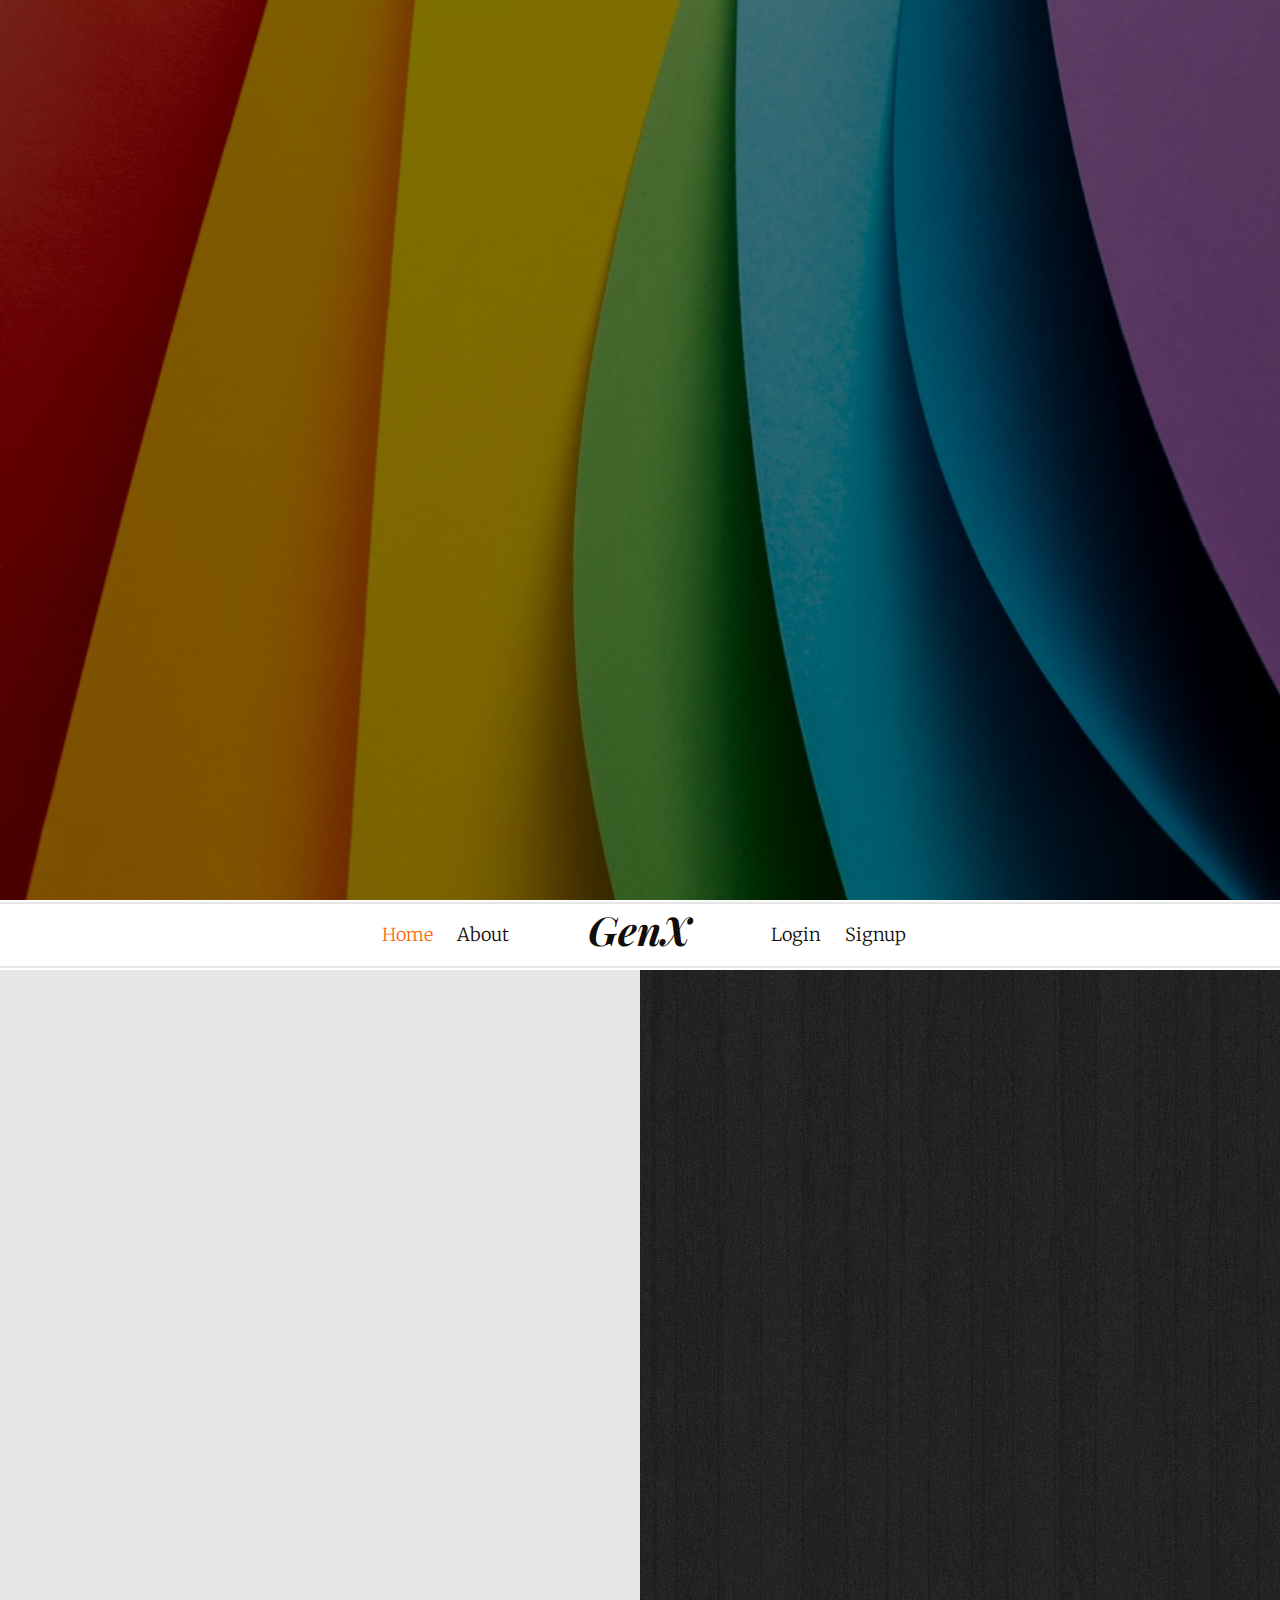
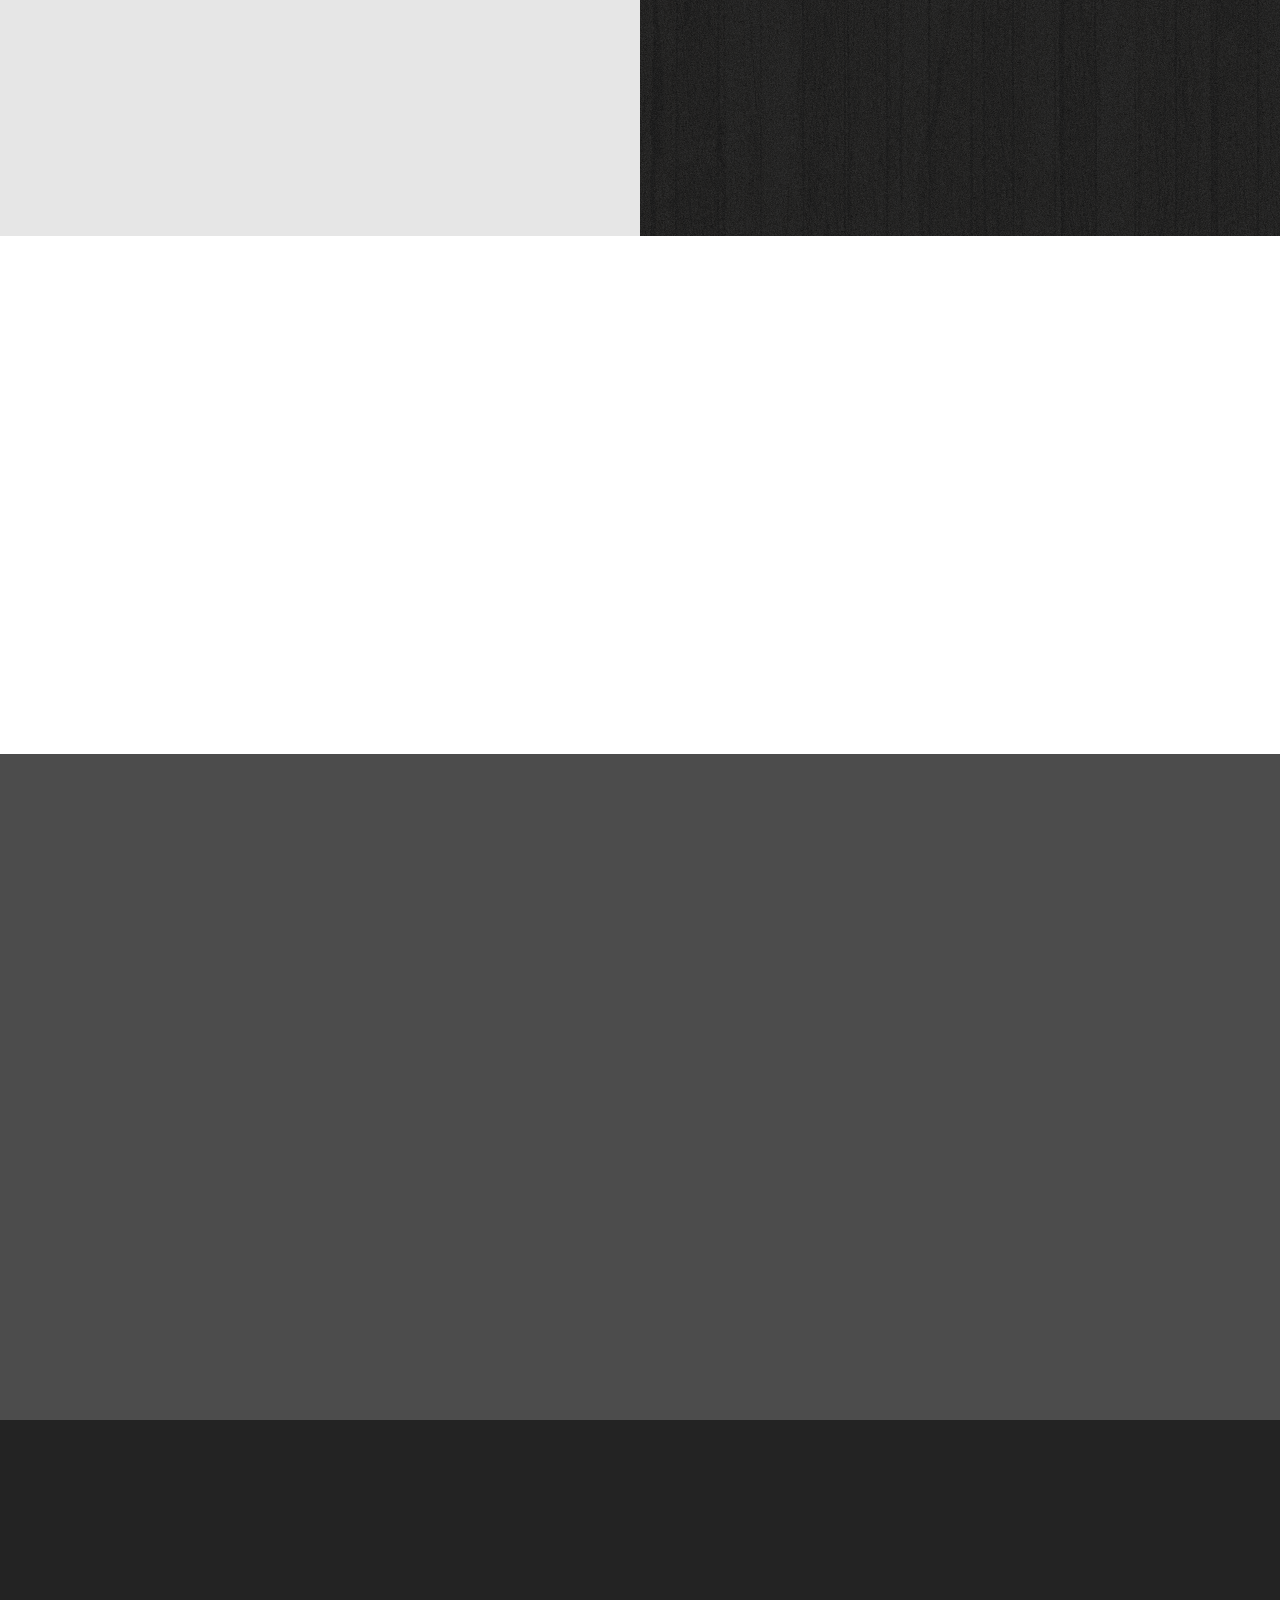
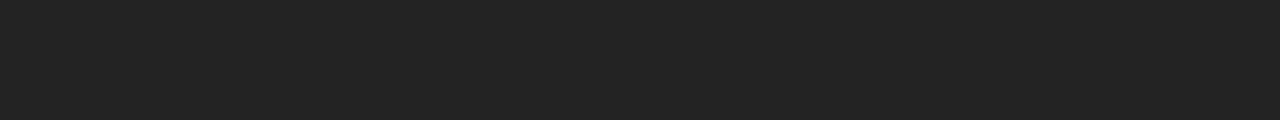
<file: api/templates/index.html>
<!DOCTYPE html>
<!--[if lt IE 7]>      <html class="no-js lt-ie9 lt-ie8 lt-ie7"> <![endif]-->
<!--[if IE 7]>         <html class="no-js lt-ie9 lt-ie8"> <![endif]-->
<!--[if IE 8]>         <html class="no-js lt-ie9"> <![endif]-->
<!--[if gt IE 8]><!--> <html class="no-js"> <!--<![endif]-->
	<head>
	<meta charset="utf-8">
	<meta http-equiv="X-UA-Compatible" content="IE=edge">
	<title>GenX</title>
	<meta name="viewport" content="width=device-width, initial-scale=1">
	<meta name="description" content="Free HTML5 Template by FREEHTML5.CO" />
	<meta name="keywords" content="free html5, free template, free bootstrap, html5, css3, mobile first, responsive" />
	<meta name="author" content="FREEHTML5.CO" />

  <!-- 
	//////////////////////////////////////////////////////

	FREE HTML5 TEMPLATE 
	DESIGNED & DEVELOPED by FREEHTML5.CO
		
	Website: 		http://freehtml5.co/
	Email: 			info@freehtml5.co
	Twitter: 		http://twitter.com/fh5co
	Facebook: 		https://www.facebook.com/fh5co

	//////////////////////////////////////////////////////
	 -->

  	<!-- Facebook and Twitter integration -->
	<meta property="og:title" content=""/>
	<meta property="og:image" content=""/>
	<meta property="og:url" content=""/>
	<meta property="og:site_name" content=""/>
	<meta property="og:description" content=""/>
	<meta name="twitter:title" content="" />
	<meta name="twitter:image" content="" />
	<meta name="twitter:url" content="" />
	<meta name="twitter:card" content="" />

	<!-- Place favicon.ico and apple-touch-icon.png in the root directory -->
	<link rel="shortcut icon" href="../static/favicon.ico">

<link href="https://fonts.googleapis.com/css?family=Playfair+Display:400,700,400italic,700italic|Merriweather:300,400italic,300italic,400,700italic" rel="stylesheet" type="text/css">

<!-- Animate.css -->
<link rel="stylesheet" href="../static/css/animate.css">
<!-- Icomoon Icon Fonts -->
<link rel="stylesheet" href="../static/css/icomoon.css">
<!-- Simple Line Icons -->
<link rel="stylesheet" href="../static/css/simple-line-icons.css">
<!-- Datetimepicker -->
<link rel="stylesheet" href="../static/css/bootstrap-datetimepicker.min.css">
<!-- Flexslider -->
<link rel="stylesheet" href="../static/css/flexslider.css">
<!-- Bootstrap -->
<link rel="stylesheet" href="../static/css/bootstrap.css">
<!-- Main Style -->
<link rel="stylesheet" href="../static/css/style.css">

<!-- Modernizr JS -->
<script src="../static/js/modernizr-2.6.2.min.js"></script>
<!-- FOR IE9 below -->
<!--[if lt IE 9]>
    <script src="/static/js/html5shiv.min.js"></script>
    <script src="/static/js/respond.min.js"></script>
<![endif]-->
<!-- FOR IE9 below -->
	<!--[if lt IE 9]>
	<script src="js/respond.min.js"></script>
	<![endif]-->

	</head>
	<body>

	<div id="fh5co-container">
		<div id="fh5co-home" class="js-fullheight" data-section="home">

			<div class="flexslider">
				
				<div class="fh5co-overlay"></div>
				<div class="fh5co-text">
					<div class="container">
						<div class="row">
							<h1 class="to-animate">GenX</h1>
							<h2 class="to-animate">Your Coding Soldier <span>by</span> <a href="http://freehtml5.co/" target="_blank">Abdul</a></h2>
						</div>
					</div>
				</div>
			  	<ul class="slides">
			   	<!-- <li style="background-image: url(../static/images/title\ pic.avif);" data-stellar-background-ratio="0.5"></li> -->
			   	<li style="background-image: url(../static/images/title2.jpg);" data-stellar-background-ratio="0.5"></li>
			   	<li style="background-image: url(../static/images/title3.jpg);" data-stellar-background-ratio="0.5"></li>
			  	</ul>

			</div>
			
		</div>
		
		<div class="js-sticky">
			<div class="fh5co-main-nav">
				<div class="container-fluid">
					<div class="fh5co-menu-1">
						<a href="#" data-nav-section="home">Home</a>
						<a href="#" data-nav-section="about">About</a>
					</div>
					<div class="fh5co-logo">
						<a href="index.html">GenX</a>
					</div>
					<div class="fh5co-menu-2">
						<a class="external" href="/login" target="_blank">Login</a>
						<a class="external" href="/login" target="_blank" >Signup</a>
					</div>
				</div>
				
			</div>
		</div>

		<div id="fh5co-about" data-section="about">
			<div class="fh5co-2col fh5co-bg to-animate-2" style="background-image: url(../static/images/robot.webp)"></div>
			<div class="fh5co-2col fh5co-text">
				<h2 class="heading to-animate">About Us</h2>
				<p class="to-animate"><span class="firstcharacter">G</span>enX is a web-integrated, code-generated solution designed to revolutionize the business world by automating and streamlining complex processes. Nestled in the digital ecosystem, it seamlessly integrates code to simplify workflows, enhancing efficiency and precision across all departments. Businesses can navigate their operations effortlessly, without the need for deep technical expertise, as GenX handles the coding complexities behind the scenes. In this paradisematic digital landscape, GenX transforms business management into an intuitive, automated experience, empowering organizations to focus on growth while the technology ensures smooth, reliable execution of every task.</p>
				<p class="text-center to-animate"><a href="#" class="btn btn-primary btn-outline">Get in touch</a></p>
			</div>
		</div>

		<div id="fh5co-sayings">
			<div class="container">
				<div class="row to-animate">

					<div class="flexslider">
						<ul class="slides">
							
							<li>
								<blockquote>
									<p>&ldquo;Technology is best when it brings people together.&rdquo;</p>
									<p class="quote-author">&mdash; Matt Mullenweg</p>
								</blockquote>
							</li>
							<li>
								<blockquote>
									<p>&ldquo;The function of good software is to make the complex appear to be simple.&rdquo;</p>
									<p class="quote-author">&mdash; Grady Booch</p>
								</blockquote>
							</li>
							<li>
								<blockquote>
									<p>&ldquo;The great myth of our times is that technology is communication.&rdquo;</p>
									<p class="quote-author">&mdash; Libby Larsen</p>
								</blockquote>
							</li>
							<li>
								<blockquote>
									<p>&ldquo;Technology is a useful servant but a dangerous master.&rdquo;</p>
									<p class="quote-author">&mdash; Christian Lous Lange</p>
								</blockquote>
							</li>
							
							
						</ul>
					</div>

				</div>
			</div>
		</div>

		<!-- <div id="fh5co-featured" data-section="features">
			<div class="container">
				<div class="row text-center fh5co-heading row-padded">
					<div class="col-md-8 col-md-offset-2">
						<h2 class="heading to-animate">GenX Features</h2>
						<p class="sub-heading to-animate"> AI-driven, integrated coding solutions focused on accelerating innovation and precision.</p>
					</div>
				</div>
				<div class="row">
					<div class="fh5co-grid">
						<div class="fh5co-v-half to-animate-2">
							<div class="fh5co-v-col-2 fh5co-bg-img" style="background-image: url(../static/images/powered.avif)"></div>
							<div class="fh5co-v-col-2 fh5co-text fh5co-special-1 arrow-left">
								<h2>AI-Powered Code Generation</h2>
								<span class="pricing">$7.50</span>
								<p> Leverages advanced AI algorithms to auto-generate optimized code, reducing development time and enhancing productivity.</p>
							</div>
						</div>
						<div class="fh5co-v-half">
							<div class="fh5co-h-row-2 to-animate-2">
								<div class="fh5co-v-col-2 fh5co-bg-img" style="background-image: url(../static/images/res_img_2.jpg)"></div>
								<div class="fh5co-v-col-2 fh5co-text arrow-left">
									<h2>Real-Time Error Detection and Fixes</h2>
									<span class="pricing">$12.00</span>
									<p>Instantly detects code errors and suggests corrections, minimizing debugging time and ensuring smoother project workflows.</p>
								</div>
							</div>
							<div class="fh5co-h-row-2 fh5co-reversed to-animate-2">
								<div class="fh5co-v-col-2 fh5co-bg-img" style="background-image: url(../static/images/res_img_8.jpg)"></div>
								<div class="fh5co-v-col-2 fh5co-text arrow-right">
									<h2>Cross-Platform Compatibility</h2>
									<span class="pricing">$4.50</span>
									<p>Ensures code compatibility across various platforms (web, mobile, desktop) with a unified framework, allowing seamless deployment.</p>
								</div>
							</div>
						</div>

						<div class="fh5co-v-half">
							<div class="fh5co-h-row-2 fh5co-reversed to-animate-2">
								<div class="fh5co-v-col-2 fh5co-bg-img" style="background-image: url(../static/images/res_img_7.jpg)"></div>
								<div class="fh5co-v-col-2 fh5co-text arrow-right">
									<h2>Customizable Code Templates</h2>
									<span class="pricing">$4.99</span>
									<p>Offers a library of customizable templates tailored to specific project needs, accelerating project setup and ensuring consistency.</p>
								</div>
							</div>
							<div class="fh5co-h-row-2 to-animate-2">
								<div class="fh5co-v-col-2 fh5co-bg-img" style="background-image: url(../static/images/res_img_6.jpg)"></div>
								<div class="fh5co-v-col-2 fh5co-text arrow-left">
									<h2>Collaboration Tools</h2>
									<span class="pricing">$8.50</span>
									<p>Integrated team collaboration features enable real-time code sharing, review, and feedback to support agile development practices.</p>
								</div>
							</div>
						</div>
						<div class="fh5co-v-half to-animate-2">
							<div class="fh5co-v-col-2 fh5co-bg-img" style="background-image: url(../staic/images/res_img_3.jpg)"></div>
							<div class="fh5co-v-col-2 fh5co-text fh5co-special-1 arrow-left">
								<h2>Enhanced Security Protocols</h2>
								<span class="pricing">$12.99</span>
								<p>Built-in security measures and compliance checks safeguard code integrity and protect against vulnerabilities throughout the development lifecycle.</p>
							</div>
						</div>

					</div>
				</div>

			</div>
		</div> -->

		<div id="fh5co-type" style="background-image: url(../static/images/wood_1.png);" data-stellar-background-ratio="0.5">
			<div class="fh5co-overlay"></div>
			<div class="container">
				<div class="row">
					<div class="col-md-3 to-animate">
						<div class="fh5co-type">
							<h3 class="with-icon icon-1">AI-Powered Coding</h3>
							<p>Accelerate your development with smart, AI-driven code generation tailored to your project’s needs.</p>
						</div>
					</div>
					<div class="col-md-3 to-animate">
						<div class="fh5co-type">
							<h3 class="with-icon icon-2">Real-Time Debugging</h3>
							<p>Instant error detection and auto-fix suggestions reduce downtime and ensure code quality.</p>
						</div>
					</div>
					<div class="col-md-3 to-animate">
						<div class="fh5co-type">
							<h3 class="with-icon icon-3">Cross-Platform Integration</h3>
							<p>Develop once and deploy across platforms seamlessly, from web to mobile and beyond.</p>
						</div>
					</div>
					<div class="col-md-3 to-animate">
						<div class="fh5co-type">
							<h3 class="with-icon icon-4">Secure Coding Standards</h3>
							<p>Built-in security protocols protect your projects from vulnerabilities, ensuring compliance.</p>
						</div>
					</div>
				</div>
				</div>
			</div>
		</div>
		
		

	
	
		
	</div>

	<div id="fh5co-footer" style="background-color: #232323; color: white; padding: 40px 0;">
		<div class="container">
			<div class="row row-padded">
				<div class="col-md-12 text-center">
					<p class="to-animate">
						&copy; 2024 GenX Web Solutions. <br> Designed by <a href="http://genxwebsolutions.com" target="_blank" style="color: #FFD700;">GenX Web Solutions</a> | Powered by <a href="http://ai.genx" target="_blank" style="color: #FFD700;">AI-Powered Technology</a>
						<br> Demo Images: <a href="http://pexels.com/" target="_blank" style="color: #FFD700;">Pexels</a>
					</p>
					<p class="text-center to-animate">
						<a href="#" class="js-gotop" style="color: #FFD700; text-decoration: none;">Go To Top</a>
					</p>
				</div>
			</div>
			<div class="row">
				<div class="col-md-12 text-center">
					<ul class="fh5co-social" style="list-style: none; padding: 0; margin: 0;">
						<li class="to-animate-2" style="display: inline-block; margin-right: 15px;">
							<a href="https://facebook.com/genxweb" target="_blank" style="color: white; font-size: 20px;">
								<i class="icon-facebook"></i>
							</a>
						</li>
						<li class="to-animate-2" style="display: inline-block; margin-right: 15px;">
							<a href="https://twitter.com/genxweb" target="_blank" style="color: white; font-size: 20px;">
								<i class="icon-twitter"></i>
							</a>
						</li>
						<li class="to-animate-2" style="display: inline-block; margin-right: 15px;">
							<a href="https://instagram.com/genxweb" target="_blank" style="color: white; font-size: 20px;">
								<i class="icon-instagram"></i>
							</a>
						</li>
						<li class="to-animate-2" style="display: inline-block; margin-right: 15px;">
							<a href="https://linkedin.com/in/abdul-rahman-ai" target="_blank" style="color: white; font-size: 20px;">
								<i class="icon-linkedin"></i>
							</a>
						</li>
					</ul>
				</div>
			</div>
		</div>
	</div>
	

	
	
	
	
	<!-- jQuery --><script src="../static/js/jquery.min.js"></script>
<!-- jQuery Easing -->
<script src="../static/js/jquery.easing.1.3.js"></script>
<!-- Bootstrap -->
<script src="../static/js/bootstrap.min.js"></script>
<!-- Bootstrap DateTimePicker -->
<script src="../static/js/moment.js"></script>
<script src="../static/js/bootstrap-datetimepicker.min.js"></script>
<!-- Waypoints -->
<script src="../static/js/jquery.waypoints.min.js"></script>
<!-- Stellar Parallax -->
<script src="../static/js/jquery.stellar.min.js"></script>
<!-- Flexslider -->
<script src="../static/js/jquery.flexslider-min.js"></script>

<script>
    $(function () {
        $('#date').datetimepicker();
    });
</script>

<!-- Main JS -->
<script src="../static/js/main.js"></script>


	</body>
</html>
</file>
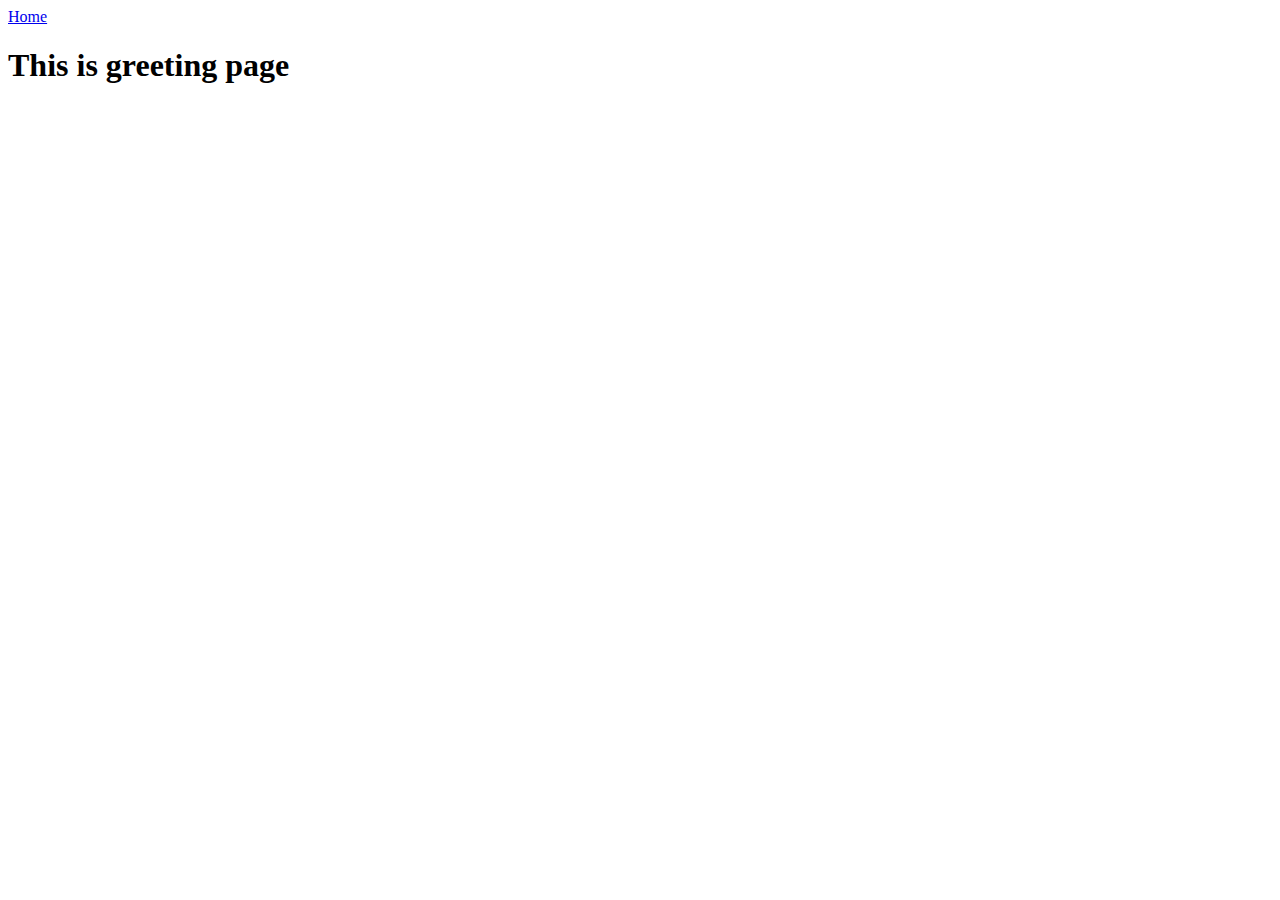
<file: templates/greeting.html>
<!DOCTYPE html>
<html lang="en">
<head>
    <meta charset="UTF-8">
    <meta name="viewport" content="width=device-width, initial-scale=1.0">
    <title>Document</title>
</head>
<body>
    <nav><a href="/" class="btn btn-primary">Home</a></nav>
    <h1>This is greeting page</h1>
</body>
</html>
</file>
<file: api/static/css/icomoon.css>
@font-face {
	font-family: 'icomoon';
	src:url('../fonts/icomoon/icomoon.eot?qtatmt');
	src:url('../fonts/icomoon/icomoon.eot?qtatmt#iefix') format('embedded-opentype'),
		url('../fonts/icomoon/icomoon.ttf?qtatmt') format('truetype'),
		url('../fonts/icomoon/icomoon.woff?qtatmt') format('woff'),
		url('../fonts/icomoon/icomoon.svg?qtatmt#icomoon') format('svg');
	font-weight: normal;
	font-style: normal;
}

[class^="icon-"], [class*=" icon-"] {
	font-family: 'icomoon';
	speak: none;
	font-style: normal;
	font-weight: normal;
	font-variant: normal;
	text-transform: none;
	line-height: 1;

	/* Better Font Rendering =========== */
	-webkit-font-smoothing: antialiased;
	-moz-osx-font-smoothing: grayscale;
}

.icon-glass:before {
	content: "\f000";
}
.icon-music:before {
	content: "\f001";
}
.icon-search2:before {
	content: "\f002";
}
.icon-envelope-o:before {
	content: "\f003";
}
.icon-heart:before {
	content: "\f004";
}
.icon-star:before {
	content: "\f005";
}
.icon-star-o:before {
	content: "\f006";
}
.icon-user:before {
	content: "\f007";
}
.icon-film:before {
	content: "\f008";
}
.icon-th-large:before {
	content: "\f009";
}
.icon-th:before {
	content: "\f00a";
}
.icon-th-list:before {
	content: "\f00b";
}
.icon-check:before {
	content: "\f00c";
}
.icon-close:before {
	content: "\f00d";
}
.icon-remove:before {
	content: "\f00d";
}
.icon-times:before {
	content: "\f00d";
}
.icon-search-plus:before {
	content: "\f00e";
}
.icon-search-minus:before {
	content: "\f010";
}
.icon-power-off:before {
	content: "\f011";
}
.icon-signal:before {
	content: "\f012";
}
.icon-cog:before {
	content: "\f013";
}
.icon-gear:before {
	content: "\f013";
}
.icon-trash-o:before {
	content: "\f014";
}
.icon-home:before {
	content: "\f015";
}
.icon-file-o:before {
	content: "\f016";
}
.icon-clock-o:before {
	content: "\f017";
}
.icon-road:before {
	content: "\f018";
}
.icon-download:before {
	content: "\f019";
}
.icon-arrow-circle-o-down:before {
	content: "\f01a";
}
.icon-arrow-circle-o-up:before {
	content: "\f01b";
}
.icon-inbox:before {
	content: "\f01c";
}
.icon-play-circle-o:before {
	content: "\f01d";
}
.icon-repeat2:before {
	content: "\f01e";
}
.icon-rotate-right:before {
	content: "\f01e";
}
.icon-refresh:before {
	content: "\f021";
}
.icon-list-alt:before {
	content: "\f022";
}
.icon-lock:before {
	content: "\f023";
}
.icon-flag:before {
	content: "\f024";
}
.icon-headphones:before {
	content: "\f025";
}
.icon-volume-off:before {
	content: "\f026";
}
.icon-volume-down:before {
	content: "\f027";
}
.icon-volume-up:before {
	content: "\f028";
}
.icon-qrcode:before {
	content: "\f029";
}
.icon-barcode:before {
	content: "\f02a";
}
.icon-tag:before {
	content: "\f02b";
}
.icon-tags:before {
	content: "\f02c";
}
.icon-book:before {
	content: "\f02d";
}
.icon-bookmark:before {
	content: "\f02e";
}
.icon-print:before {
	content: "\f02f";
}
.icon-camera:before {
	content: "\f030";
}
.icon-font:before {
	content: "\f031";
}
.icon-bold:before {
	content: "\f032";
}
.icon-italic:before {
	content: "\f033";
}
.icon-text-height:before {
	content: "\f034";
}
.icon-text-width:before {
	content: "\f035";
}
.icon-align-left:before {
	content: "\f036";
}
.icon-align-center2:before {
	content: "\f037";
}
.icon-align-right:before {
	content: "\f038";
}
.icon-align-justify2:before {
	content: "\f039";
}
.icon-list:before {
	content: "\f03a";
}
.icon-dedent:before {
	content: "\f03b";
}
.icon-outdent:before {
	content: "\f03b";
}
.icon-indent:before {
	content: "\f03c";
}
.icon-video-camera:before {
	content: "\f03d";
}
.icon-image:before {
	content: "\f03e";
}
.icon-photo:before {
	content: "\f03e";
}
.icon-picture-o:before {
	content: "\f03e";
}
.icon-pencil:before {
	content: "\f040";
}
.icon-map-marker:before {
	content: "\f041";
}
.icon-adjust:before {
	content: "\f042";
}
.icon-tint:before {
	content: "\f043";
}
.icon-edit:before {
	content: "\f044";
}
.icon-pencil-square-o:before {
	content: "\f044";
}
.icon-share-square-o:before {
	content: "\f045";
}
.icon-check-square-o:before {
	content: "\f046";
}
.icon-arrows:before {
	content: "\f047";
}
.icon-step-backward:before {
	content: "\f048";
}
.icon-fast-backward:before {
	content: "\f049";
}
.icon-backward:before {
	content: "\f04a";
}
.icon-play2:before {
	content: "\f04b";
}
.icon-pause2:before {
	content: "\f04c";
}
.icon-stop2:before {
	content: "\f04d";
}
.icon-forward:before {
	content: "\f04e";
}
.icon-fast-forward2:before {
	content: "\f050";
}
.icon-step-forward:before {
	content: "\f051";
}
.icon-eject:before {
	content: "\f052";
}
.icon-chevron-left:before {
	content: "\f053";
}
.icon-chevron-right:before {
	content: "\f054";
}
.icon-plus-circle:before {
	content: "\f055";
}
.icon-minus-circle:before {
	content: "\f056";
}
.icon-times-circle:before {
	content: "\f057";
}
.icon-check-circle:before {
	content: "\f058";
}
.icon-question-circle:before {
	content: "\f059";
}
.icon-info-circle:before {
	content: "\f05a";
}
.icon-crosshairs:before {
	content: "\f05b";
}
.icon-times-circle-o:before {
	content: "\f05c";
}
.icon-check-circle-o:before {
	content: "\f05d";
}
.icon-ban2:before {
	content: "\f05e";
}
.icon-arrow-left:before {
	content: "\f060";
}
.icon-arrow-right:before {
	content: "\f061";
}
.icon-arrow-up:before {
	content: "\f062";
}
.icon-arrow-down:before {
	content: "\f063";
}
.icon-mail-forward:before {
	content: "\f064";
}
.icon-share:before {
	content: "\f064";
}
.icon-expand2:before {
	content: "\f065";
}
.icon-compress:before {
	content: "\f066";
}
.icon-plus:before {
	content: "\f067";
}
.icon-minus:before {
	content: "\f068";
}
.icon-asterisk:before {
	content: "\f069";
}
.icon-exclamation-circle:before {
	content: "\f06a";
}
.icon-gift:before {
	content: "\f06b";
}
.icon-leaf:before {
	content: "\f06c";
}
.icon-fire:before {
	content: "\f06d";
}
.icon-eye:before {
	content: "\f06e";
}
.icon-eye-slash:before {
	content: "\f070";
}
.icon-exclamation-triangle:before {
	content: "\f071";
}
.icon-warning:before {
	content: "\f071";
}
.icon-plane:before {
	content: "\f072";
}
.icon-calendar:before {
	content: "\f073";
}
.icon-random:before {
	content: "\f074";
}
.icon-comment:before {
	content: "\f075";
}
.icon-magnet:before {
	content: "\f076";
}
.icon-chevron-up:before {
	content: "\f077";
}
.icon-chevron-down:before {
	content: "\f078";
}
.icon-retweet:before {
	content: "\f079";
}
.icon-shopping-cart:before {
	content: "\f07a";
}
.icon-folder:before {
	content: "\f07b";
}
.icon-folder-open:before {
	content: "\f07c";
}
.icon-arrows-v:before {
	content: "\f07d";
}
.icon-arrows-h:before {
	content: "\f07e";
}
.icon-bar-chart:before {
	content: "\f080";
}
.icon-bar-chart-o:before {
	content: "\f080";
}
.icon-twitter-square:before {
	content: "\f081";
}
.icon-facebook-square:before {
	content: "\f082";
}
.icon-camera-retro:before {
	content: "\f083";
}
.icon-key:before {
	content: "\f084";
}
.icon-cogs:before {
	content: "\f085";
}
.icon-gears:before {
	content: "\f085";
}
.icon-comments:before {
	content: "\f086";
}
.icon-thumbs-o-up:before {
	content: "\f087";
}
.icon-thumbs-o-down:before {
	content: "\f088";
}
.icon-star-half:before {
	content: "\f089";
}
.icon-heart-o:before {
	content: "\f08a";
}
.icon-sign-out:before {
	content: "\f08b";
}
.icon-linkedin-square:before {
	content: "\f08c";
}
.icon-thumb-tack:before {
	content: "\f08d";
}
.icon-external-link:before {
	content: "\f08e";
}
.icon-sign-in:before {
	content: "\f090";
}
.icon-trophy:before {
	content: "\f091";
}
.icon-github-square:before {
	content: "\f092";
}
.icon-upload:before {
	content: "\f093";
}
.icon-lemon-o:before {
	content: "\f094";
}
.icon-phone:before {
	content: "\f095";
}
.icon-square-o:before {
	content: "\f096";
}
.icon-bookmark-o:before {
	content: "\f097";
}
.icon-phone-square:before {
	content: "\f098";
}
.icon-twitter:before {
	content: "\f099";
}
.icon-facebook:before {
	content: "\f09a";
}
.icon-facebook-f:before {
	content: "\f09a";
}
.icon-github:before {
	content: "\f09b";
}
.icon-unlock2:before {
	content: "\f09c";
}
.icon-credit-card:before {
	content: "\f09d";
}
.icon-feed:before {
	content: "\f09e";
}
.icon-rss:before {
	content: "\f09e";
}
.icon-hdd-o:before {
	content: "\f0a0";
}
.icon-bullhorn:before {
	content: "\f0a1";
}
.icon-bell-o:before {
	content: "\f0a2";
}
.icon-certificate:before {
	content: "\f0a3";
}
.icon-hand-o-right:before {
	content: "\f0a4";
}
.icon-hand-o-left:before {
	content: "\f0a5";
}
.icon-hand-o-up:before {
	content: "\f0a6";
}
.icon-hand-o-down:before {
	content: "\f0a7";
}
.icon-arrow-circle-left:before {
	content: "\f0a8";
}
.icon-arrow-circle-right:before {
	content: "\f0a9";
}
.icon-arrow-circle-up:before {
	content: "\f0aa";
}
.icon-arrow-circle-down:before {
	content: "\f0ab";
}
.icon-globe:before {
	content: "\f0ac";
}
.icon-wrench:before {
	content: "\f0ad";
}
.icon-tasks:before {
	content: "\f0ae";
}
.icon-filter:before {
	content: "\f0b0";
}
.icon-briefcase:before {
	content: "\f0b1";
}
.icon-arrows-alt:before {
	content: "\f0b2";
}
.icon-group:before {
	content: "\f0c0";
}
.icon-users:before {
	content: "\f0c0";
}
.icon-chain:before {
	content: "\f0c1";
}
.icon-link:before {
	content: "\f0c1";
}
.icon-cloud:before {
	content: "\f0c2";
}
.icon-flask:before {
	content: "\f0c3";
}
.icon-cut:before {
	content: "\f0c4";
}
.icon-scissors:before {
	content: "\f0c4";
}
.icon-copy:before {
	content: "\f0c5";
}
.icon-files-o:before {
	content: "\f0c5";
}
.icon-paperclip:before {
	content: "\f0c6";
}
.icon-floppy-o:before {
	content: "\f0c7";
}
.icon-save:before {
	content: "\f0c7";
}
.icon-square:before {
	content: "\f0c8";
}
.icon-bars:before {
	content: "\f0c9";
}
.icon-navicon:before {
	content: "\f0c9";
}
.icon-reorder:before {
	content: "\f0c9";
}
.icon-list-ul:before {
	content: "\f0ca";
}
.icon-list-ol:before {
	content: "\f0cb";
}
.icon-strikethrough:before {
	content: "\f0cc";
}
.icon-underline:before {
	content: "\f0cd";
}
.icon-table:before {
	content: "\f0ce";
}
.icon-magic:before {
	content: "\f0d0";
}
.icon-truck:before {
	content: "\f0d1";
}
.icon-pinterest:before {
	content: "\f0d2";
}
.icon-pinterest-square:before {
	content: "\f0d3";
}
.icon-google-plus-square:before {
	content: "\f0d4";
}
.icon-google-plus:before {
	content: "\f0d5";
}
.icon-money:before {
	content: "\f0d6";
}
.icon-caret-down:before {
	content: "\f0d7";
}
.icon-caret-up:before {
	content: "\f0d8";
}
.icon-caret-left:before {
	content: "\f0d9";
}
.icon-caret-right:before {
	content: "\f0da";
}
.icon-columns2:before {
	content: "\f0db";
}
.icon-sort:before {
	content: "\f0dc";
}
.icon-unsorted:before {
	content: "\f0dc";
}
.icon-sort-desc:before {
	content: "\f0dd";
}
.icon-sort-down:before {
	content: "\f0dd";
}
.icon-sort-asc:before {
	content: "\f0de";
}
.icon-sort-up:before {
	content: "\f0de";
}
.icon-envelope:before {
	content: "\f0e0";
}
.icon-linkedin:before {
	content: "\f0e1";
}
.icon-rotate-left:before {
	content: "\f0e2";
}
.icon-undo:before {
	content: "\f0e2";
}
.icon-gavel:before {
	content: "\f0e3";
}
.icon-legal:before {
	content: "\f0e3";
}
.icon-dashboard:before {
	content: "\f0e4";
}
.icon-tachometer:before {
	content: "\f0e4";
}
.icon-comment-o:before {
	content: "\f0e5";
}
.icon-comments-o:before {
	content: "\f0e6";
}
.icon-bolt:before {
	content: "\f0e7";
}
.icon-flash:before {
	content: "\f0e7";
}
.icon-sitemap:before {
	content: "\f0e8";
}
.icon-umbrella2:before {
	content: "\f0e9";
}
.icon-clipboard:before {
	content: "\f0ea";
}
.icon-paste:before {
	content: "\f0ea";
}
.icon-lightbulb-o:before {
	content: "\f0eb";
}
.icon-exchange:before {
	content: "\f0ec";
}
.icon-cloud-download2:before {
	content: "\f0ed";
}
.icon-cloud-upload2:before {
	content: "\f0ee";
}
.icon-user-md:before {
	content: "\f0f0";
}
.icon-stethoscope:before {
	content: "\f0f1";
}
.icon-suitcase:before {
	content: "\f0f2";
}
.icon-bell:before {
	content: "\f0f3";
}
.icon-coffee:before {
	content: "\f0f4";
}
.icon-cutlery:before {
	content: "\f0f5";
}
.icon-file-text-o:before {
	content: "\f0f6";
}
.icon-building-o:before {
	content: "\f0f7";
}
.icon-hospital-o:before {
	content: "\f0f8";
}
.icon-ambulance:before {
	content: "\f0f9";
}
.icon-medkit:before {
	content: "\f0fa";
}
.icon-fighter-jet:before {
	content: "\f0fb";
}
.icon-beer:before {
	content: "\f0fc";
}
.icon-h-square:before {
	content: "\f0fd";
}
.icon-plus-square:before {
	content: "\f0fe";
}
.icon-angle-double-left:before {
	content: "\f100";
}
.icon-angle-double-right:before {
	content: "\f101";
}
.icon-angle-double-up:before {
	content: "\f102";
}
.icon-angle-double-down:before {
	content: "\f103";
}
.icon-angle-left:before {
	content: "\f104";
}
.icon-angle-right:before {
	content: "\f105";
}
.icon-angle-up:before {
	content: "\f106";
}
.icon-angle-down:before {
	content: "\f107";
}
.icon-desktop:before {
	content: "\f108";
}
.icon-laptop:before {
	content: "\f109";
}
.icon-tablet:before {
	content: "\f10a";
}
.icon-mobile:before {
	content: "\f10b";
}
.icon-mobile-phone:before {
	content: "\f10b";
}
.icon-circle-o:before {
	content: "\f10c";
}
.icon-quote-left:before {
	content: "\f10d";
}
.icon-quote-right:before {
	content: "\f10e";
}
.icon-spinner:before {
	content: "\f110";
}
.icon-circle:before {
	content: "\f111";
}
.icon-mail-reply:before {
	content: "\f112";
}
.icon-reply:before {
	content: "\f112";
}
.icon-github-alt:before {
	content: "\f113";
}
.icon-folder-o:before {
	content: "\f114";
}
.icon-folder-open-o:before {
	content: "\f115";
}
.icon-smile-o:before {
	content: "\f118";
}
.icon-frown-o:before {
	content: "\f119";
}
.icon-meh-o:before {
	content: "\f11a";
}
.icon-gamepad:before {
	content: "\f11b";
}
.icon-keyboard-o:before {
	content: "\f11c";
}
.icon-flag-o:before {
	content: "\f11d";
}
.icon-flag-checkered:before {
	content: "\f11e";
}
.icon-terminal:before {
	content: "\f120";
}
.icon-code:before {
	content: "\f121";
}
.icon-mail-reply-all:before {
	content: "\f122";
}
.icon-reply-all:before {
	content: "\f122";
}
.icon-star-half-empty:before {
	content: "\f123";
}
.icon-star-half-full:before {
	content: "\f123";
}
.icon-star-half-o:before {
	content: "\f123";
}
.icon-location-arrow:before {
	content: "\f124";
}
.icon-crop:before {
	content: "\f125";
}
.icon-code-fork:before {
	content: "\f126";
}
.icon-chain-broken:before {
	content: "\f127";
}
.icon-unlink:before {
	content: "\f127";
}
.icon-question:before {
	content: "\f128";
}
.icon-info:before {
	content: "\f129";
}
.icon-exclamation:before {
	content: "\f12a";
}
.icon-superscript:before {
	content: "\f12b";
}
.icon-subscript:before {
	content: "\f12c";
}
.icon-eraser:before {
	content: "\f12d";
}
.icon-puzzle-piece:before {
	content: "\f12e";
}
.icon-microphone2:before {
	content: "\f130";
}
.icon-microphone-slash:before {
	content: "\f131";
}
.icon-shield:before {
	content: "\f132";
}
.icon-calendar-o:before {
	content: "\f133";
}
.icon-fire-extinguisher:before {
	content: "\f134";
}
.icon-rocket:before {
	content: "\f135";
}
.icon-maxcdn:before {
	content: "\f136";
}
.icon-chevron-circle-left:before {
	content: "\f137";
}
.icon-chevron-circle-right:before {
	content: "\f138";
}
.icon-chevron-circle-up:before {
	content: "\f139";
}
.icon-chevron-circle-down:before {
	content: "\f13a";
}
.icon-html5:before {
	content: "\f13b";
}
.icon-css3:before {
	content: "\f13c";
}
.icon-anchor2:before {
	content: "\f13d";
}
.icon-unlock-alt:before {
	content: "\f13e";
}
.icon-bullseye:before {
	content: "\f140";
}
.icon-ellipsis-h:before {
	content: "\f141";
}
.icon-ellipsis-v:before {
	content: "\f142";
}
.icon-rss-square:before {
	content: "\f143";
}
.icon-play-circle:before {
	content: "\f144";
}
.icon-ticket:before {
	content: "\f145";
}
.icon-minus-square:before {
	content: "\f146";
}
.icon-minus-square-o:before {
	content: "\f147";
}
.icon-level-up:before {
	content: "\f148";
}
.icon-level-down:before {
	content: "\f149";
}
.icon-check-square:before {
	content: "\f14a";
}
.icon-pencil-square:before {
	content: "\f14b";
}
.icon-external-link-square:before {
	content: "\f14c";
}
.icon-share-square:before {
	content: "\f14d";
}
.icon-compass:before {
	content: "\f14e";
}
.icon-caret-square-o-down:before {
	content: "\f150";
}
.icon-toggle-down:before {
	content: "\f150";
}
.icon-caret-square-o-up:before {
	content: "\f151";
}
.icon-toggle-up:before {
	content: "\f151";
}
.icon-caret-square-o-right:before {
	content: "\f152";
}
.icon-toggle-right:before {
	content: "\f152";
}
.icon-eur:before {
	content: "\f153";
}
.icon-euro:before {
	content: "\f153";
}
.icon-gbp:before {
	content: "\f154";
}
.icon-dollar:before {
	content: "\f155";
}
.icon-usd:before {
	content: "\f155";
}
.icon-inr:before {
	content: "\f156";
}
.icon-rupee:before {
	content: "\f156";
}
.icon-cny:before {
	content: "\f157";
}
.icon-jpy:before {
	content: "\f157";
}
.icon-rmb:before {
	content: "\f157";
}
.icon-yen:before {
	content: "\f157";
}
.icon-rouble:before {
	content: "\f158";
}
.icon-rub:before {
	content: "\f158";
}
.icon-ruble:before {
	content: "\f158";
}
.icon-krw:before {
	content: "\f159";
}
.icon-won:before {
	content: "\f159";
}
.icon-bitcoin:before {
	content: "\f15a";
}
.icon-btc:before {
	content: "\f15a";
}
.icon-file2:before {
	content: "\f15b";
}
.icon-file-text:before {
	content: "\f15c";
}
.icon-sort-alpha-asc:before {
	content: "\f15d";
}
.icon-sort-alpha-desc:before {
	content: "\f15e";
}
.icon-sort-amount-asc:before {
	content: "\f160";
}
.icon-sort-amount-desc:before {
	content: "\f161";
}
.icon-sort-numeric-asc:before {
	content: "\f162";
}
.icon-sort-numeric-desc:before {
	content: "\f163";
}
.icon-thumbs-up:before {
	content: "\f164";
}
.icon-thumbs-down:before {
	content: "\f165";
}
.icon-youtube-square:before {
	content: "\f166";
}
.icon-youtube:before {
	content: "\f167";
}
.icon-xing:before {
	content: "\f168";
}
.icon-xing-square:before {
	content: "\f169";
}
.icon-youtube-play:before {
	content: "\f16a";
}
.icon-dropbox:before {
	content: "\f16b";
}
.icon-stack-overflow:before {
	content: "\f16c";
}
.icon-instagram:before {
	content: "\f16d";
}
.icon-flickr:before {
	content: "\f16e";
}
.icon-adn:before {
	content: "\f170";
}
.icon-bitbucket:before {
	content: "\f171";
}
.icon-bitbucket-square:before {
	content: "\f172";
}
.icon-tumblr:before {
	content: "\f173";
}
.icon-tumblr-square:before {
	content: "\f174";
}
.icon-long-arrow-down:before {
	content: "\f175";
}
.icon-long-arrow-up:before {
	content: "\f176";
}
.icon-long-arrow-left:before {
	content: "\f177";
}
.icon-long-arrow-right:before {
	content: "\f178";
}
.icon-apple:before {
	content: "\f179";
}
.icon-windows:before {
	content: "\f17a";
}
.icon-android:before {
	content: "\f17b";
}
.icon-linux:before {
	content: "\f17c";
}
.icon-dribbble:before {
	content: "\f17d";
}
.icon-skype:before {
	content: "\f17e";
}
.icon-foursquare:before {
	content: "\f180";
}
.icon-trello:before {
	content: "\f181";
}
.icon-female:before {
	content: "\f182";
}
.icon-male:before {
	content: "\f183";
}
.icon-gittip:before {
	content: "\f184";
}
.icon-gratipay:before {
	content: "\f184";
}
.icon-sun-o:before {
	content: "\f185";
}
.icon-moon-o:before {
	content: "\f186";
}
.icon-archive:before {
	content: "\f187";
}
.icon-bug:before {
	content: "\f188";
}
.icon-vk:before {
	content: "\f189";
}
.icon-weibo:before {
	content: "\f18a";
}
.icon-renren:before {
	content: "\f18b";
}
.icon-pagelines:before {
	content: "\f18c";
}
.icon-stack-exchange:before {
	content: "\f18d";
}
.icon-arrow-circle-o-right:before {
	content: "\f18e";
}
.icon-arrow-circle-o-left:before {
	content: "\f190";
}
.icon-caret-square-o-left:before {
	content: "\f191";
}
.icon-toggle-left:before {
	content: "\f191";
}
.icon-dot-circle-o:before {
	content: "\f192";
}
.icon-wheelchair:before {
	content: "\f193";
}
.icon-vimeo-square:before {
	content: "\f194";
}
.icon-try:before {
	content: "\f195";
}
.icon-turkish-lira:before {
	content: "\f195";
}
.icon-plus-square-o:before {
	content: "\f196";
}
.icon-space-shuttle:before {
	content: "\f197";
}
.icon-slack:before {
	content: "\f198";
}
.icon-envelope-square:before {
	content: "\f199";
}
.icon-wordpress:before {
	content: "\f19a";
}
.icon-openid:before {
	content: "\f19b";
}
.icon-bank:before {
	content: "\f19c";
}
.icon-institution:before {
	content: "\f19c";
}
.icon-university:before {
	content: "\f19c";
}
.icon-graduation-cap:before {
	content: "\f19d";
}
.icon-mortar-board:before {
	content: "\f19d";
}
.icon-yahoo:before {
	content: "\f19e";
}
.icon-google:before {
	content: "\f1a0";
}
.icon-reddit:before {
	content: "\f1a1";
}
.icon-reddit-square:before {
	content: "\f1a2";
}
.icon-stumbleupon-circle:before {
	content: "\f1a3";
}
.icon-stumbleupon:before {
	content: "\f1a4";
}
.icon-delicious:before {
	content: "\f1a5";
}
.icon-digg:before {
	content: "\f1a6";
}
.icon-pied-piper:before {
	content: "\f1a7";
}
.icon-pied-piper-alt:before {
	content: "\f1a8";
}
.icon-drupal:before {
	content: "\f1a9";
}
.icon-joomla:before {
	content: "\f1aa";
}
.icon-language:before {
	content: "\f1ab";
}
.icon-fax:before {
	content: "\f1ac";
}
.icon-building:before {
	content: "\f1ad";
}
.icon-child:before {
	content: "\f1ae";
}
.icon-paw:before {
	content: "\f1b0";
}
.icon-spoon:before {
	content: "\f1b1";
}
.icon-cube:before {
	content: "\f1b2";
}
.icon-cubes:before {
	content: "\f1b3";
}
.icon-behance:before {
	content: "\f1b4";
}
.icon-behance-square:before {
	content: "\f1b5";
}
.icon-steam:before {
	content: "\f1b6";
}
.icon-steam-square:before {
	content: "\f1b7";
}
.icon-recycle:before {
	content: "\f1b8";
}
.icon-automobile:before {
	content: "\f1b9";
}
.icon-car:before {
	content: "\f1b9";
}
.icon-cab:before {
	content: "\f1ba";
}
.icon-taxi:before {
	content: "\f1ba";
}
.icon-tree:before {
	content: "\f1bb";
}
.icon-spotify:before {
	content: "\f1bc";
}
.icon-deviantart:before {
	content: "\f1bd";
}
.icon-soundcloud:before {
	content: "\f1be";
}
.icon-database:before {
	content: "\f1c0";
}
.icon-file-pdf-o:before {
	content: "\f1c1";
}
.icon-file-word-o:before {
	content: "\f1c2";
}
.icon-file-excel-o:before {
	content: "\f1c3";
}
.icon-file-powerpoint-o:before {
	content: "\f1c4";
}
.icon-file-image-o:before {
	content: "\f1c5";
}
.icon-file-photo-o:before {
	content: "\f1c5";
}
.icon-file-picture-o:before {
	content: "\f1c5";
}
.icon-file-archive-o:before {
	content: "\f1c6";
}
.icon-file-zip-o:before {
	content: "\f1c6";
}
.icon-file-audio-o:before {
	content: "\f1c7";
}
.icon-file-sound-o:before {
	content: "\f1c7";
}
.icon-file-movie-o:before {
	content: "\f1c8";
}
.icon-file-video-o:before {
	content: "\f1c8";
}
.icon-file-code-o:before {
	content: "\f1c9";
}
.icon-vine:before {
	content: "\f1ca";
}
.icon-codepen:before {
	content: "\f1cb";
}
.icon-jsfiddle:before {
	content: "\f1cc";
}
.icon-life-bouy:before {
	content: "\f1cd";
}
.icon-life-buoy:before {
	content: "\f1cd";
}
.icon-life-ring:before {
	content: "\f1cd";
}
.icon-life-saver:before {
	content: "\f1cd";
}
.icon-support:before {
	content: "\f1cd";
}
.icon-circle-o-notch:before {
	content: "\f1ce";
}
.icon-ra:before {
	content: "\f1d0";
}
.icon-rebel:before {
	content: "\f1d0";
}
.icon-empire:before {
	content: "\f1d1";
}
.icon-ge:before {
	content: "\f1d1";
}
.icon-git-square:before {
	content: "\f1d2";
}
.icon-git:before {
	content: "\f1d3";
}
.icon-hacker-news:before {
	content: "\f1d4";
}
.icon-y-combinator-square:before {
	content: "\f1d4";
}
.icon-yc-square:before {
	content: "\f1d4";
}
.icon-tencent-weibo:before {
	content: "\f1d5";
}
.icon-qq:before {
	content: "\f1d6";
}
.icon-wechat:before {
	content: "\f1d7";
}
.icon-weixin:before {
	content: "\f1d7";
}
.icon-paper-plane:before {
	content: "\f1d8";
}
.icon-send:before {
	content: "\f1d8";
}
.icon-paper-plane-o:before {
	content: "\f1d9";
}
.icon-send-o:before {
	content: "\f1d9";
}
.icon-history:before {
	content: "\f1da";
}
.icon-circle-thin:before {
	content: "\f1db";
}
.icon-header:before {
	content: "\f1dc";
}
.icon-paragraph2:before {
	content: "\f1dd";
}
.icon-sliders:before {
	content: "\f1de";
}
.icon-share-alt:before {
	content: "\f1e0";
}
.icon-share-alt-square:before {
	content: "\f1e1";
}
.icon-bomb:before {
	content: "\f1e2";
}
.icon-futbol-o:before {
	content: "\f1e3";
}
.icon-soccer-ball-o:before {
	content: "\f1e3";
}
.icon-tty:before {
	content: "\f1e4";
}
.icon-binoculars:before {
	content: "\f1e5";
}
.icon-plug:before {
	content: "\f1e6";
}
.icon-slideshare:before {
	content: "\f1e7";
}
.icon-twitch:before {
	content: "\f1e8";
}
.icon-yelp:before {
	content: "\f1e9";
}
.icon-newspaper-o:before {
	content: "\f1ea";
}
.icon-wifi:before {
	content: "\f1eb";
}
.icon-calculator:before {
	content: "\f1ec";
}
.icon-paypal:before {
	content: "\f1ed";
}
.icon-google-wallet:before {
	content: "\f1ee";
}
.icon-cc-visa:before {
	content: "\f1f0";
}
.icon-cc-mastercard:before {
	content: "\f1f1";
}
.icon-cc-discover:before {
	content: "\f1f2";
}
.icon-cc-amex:before {
	content: "\f1f3";
}
.icon-cc-paypal:before {
	content: "\f1f4";
}
.icon-cc-stripe:before {
	content: "\f1f5";
}
.icon-bell-slash:before {
	content: "\f1f6";
}
.icon-bell-slash-o:before {
	content: "\f1f7";
}
.icon-trash:before {
	content: "\f1f8";
}
.icon-copyright:before {
	content: "\f1f9";
}
.icon-at:before {
	content: "\f1fa";
}
.icon-eyedropper:before {
	content: "\f1fb";
}
.icon-paint-brush:before {
	content: "\f1fc";
}
.icon-birthday-cake:before {
	content: "\f1fd";
}
.icon-area-chart:before {
	content: "\f1fe";
}
.icon-pie-chart:before {
	content: "\f200";
}
.icon-line-chart:before {
	content: "\f201";
}
.icon-lastfm:before {
	content: "\f202";
}
.icon-lastfm-square:before {
	content: "\f203";
}
.icon-toggle-off:before {
	content: "\f204";
}
.icon-toggle-on:before {
	content: "\f205";
}
.icon-bicycle:before {
	content: "\f206";
}
.icon-bus:before {
	content: "\f207";
}
.icon-ioxhost:before {
	content: "\f208";
}
.icon-angellist:before {
	content: "\f209";
}
.icon-cc:before {
	content: "\f20a";
}
.icon-ils:before {
	content: "\f20b";
}
.icon-shekel:before {
	content: "\f20b";
}
.icon-sheqel:before {
	content: "\f20b";
}
.icon-meanpath:before {
	content: "\f20c";
}
.icon-buysellads:before {
	content: "\f20d";
}
.icon-connectdevelop:before {
	content: "\f20e";
}
.icon-dashcube:before {
	content: "\f210";
}
.icon-forumbee:before {
	content: "\f211";
}
.icon-leanpub:before {
	content: "\f212";
}
.icon-sellsy:before {
	content: "\f213";
}
.icon-shirtsinbulk:before {
	content: "\f214";
}
.icon-simplybuilt:before {
	content: "\f215";
}
.icon-skyatlas:before {
	content: "\f216";
}
.icon-cart-plus:before {
	content: "\f217";
}
.icon-cart-arrow-down:before {
	content: "\f218";
}
.icon-diamond:before {
	content: "\f219";
}
.icon-ship:before {
	content: "\f21a";
}
.icon-user-secret:before {
	content: "\f21b";
}
.icon-motorcycle:before {
	content: "\f21c";
}
.icon-street-view:before {
	content: "\f21d";
}
.icon-heartbeat:before {
	content: "\f21e";
}
.icon-venus:before {
	content: "\f221";
}
.icon-mars:before {
	content: "\f222";
}
.icon-mercury:before {
	content: "\f223";
}
.icon-intersex:before {
	content: "\f224";
}
.icon-transgender:before {
	content: "\f224";
}
.icon-transgender-alt:before {
	content: "\f225";
}
.icon-venus-double:before {
	content: "\f226";
}
.icon-mars-double:before {
	content: "\f227";
}
.icon-venus-mars:before {
	content: "\f228";
}
.icon-mars-stroke:before {
	content: "\f229";
}
.icon-mars-stroke-v:before {
	content: "\f22a";
}
.icon-mars-stroke-h:before {
	content: "\f22b";
}
.icon-neuter:before {
	content: "\f22c";
}
.icon-genderless:before {
	content: "\f22d";
}
.icon-facebook-official:before {
	content: "\f230";
}
.icon-pinterest-p:before {
	content: "\f231";
}
.icon-whatsapp:before {
	content: "\f232";
}
.icon-server2:before {
	content: "\f233";
}
.icon-user-plus:before {
	content: "\f234";
}
.icon-user-times:before {
	content: "\f235";
}
.icon-bed:before {
	content: "\f236";
}
.icon-hotel:before {
	content: "\f236";
}
.icon-viacoin:before {
	content: "\f237";
}
.icon-train:before {
	content: "\f238";
}
.icon-subway:before {
	content: "\f239";
}
.icon-medium:before {
	content: "\f23a";
}
.icon-y-combinator:before {
	content: "\f23b";
}
.icon-yc:before {
	content: "\f23b";
}
.icon-optin-monster:before {
	content: "\f23c";
}
.icon-opencart:before {
	content: "\f23d";
}
.icon-expeditedssl:before {
	content: "\f23e";
}
.icon-battery-4:before {
	content: "\f240";
}
.icon-battery-full:before {
	content: "\f240";
}
.icon-battery-3:before {
	content: "\f241";
}
.icon-battery-three-quarters:before {
	content: "\f241";
}
.icon-battery-2:before {
	content: "\f242";
}
.icon-battery-half:before {
	content: "\f242";
}
.icon-battery-1:before {
	content: "\f243";
}
.icon-battery-quarter:before {
	content: "\f243";
}
.icon-battery-0:before {
	content: "\f244";
}
.icon-battery-empty:before {
	content: "\f244";
}
.icon-mouse-pointer:before {
	content: "\f245";
}
.icon-i-cursor:before {
	content: "\f246";
}
.icon-object-group:before {
	content: "\f247";
}
.icon-object-ungroup:before {
	content: "\f248";
}
.icon-sticky-note:before {
	content: "\f249";
}
.icon-sticky-note-o:before {
	content: "\f24a";
}
.icon-cc-jcb:before {
	content: "\f24b";
}
.icon-cc-diners-club:before {
	content: "\f24c";
}
.icon-clone:before {
	content: "\f24d";
}
.icon-balance-scale:before {
	content: "\f24e";
}
.icon-hourglass-o:before {
	content: "\f250";
}
.icon-hourglass-1:before {
	content: "\f251";
}
.icon-hourglass-start:before {
	content: "\f251";
}
.icon-hourglass-2:before {
	content: "\f252";
}
.icon-hourglass-half:before {
	content: "\f252";
}
.icon-hourglass-3:before {
	content: "\f253";
}
.icon-hourglass-end:before {
	content: "\f253";
}
.icon-hourglass:before {
	content: "\f254";
}
.icon-hand-grab-o:before {
	content: "\f255";
}
.icon-hand-rock-o:before {
	content: "\f255";
}
.icon-hand-paper-o:before {
	content: "\f256";
}
.icon-hand-stop-o:before {
	content: "\f256";
}
.icon-hand-scissors-o:before {
	content: "\f257";
}
.icon-hand-lizard-o:before {
	content: "\f258";
}
.icon-hand-spock-o:before {
	content: "\f259";
}
.icon-hand-pointer-o:before {
	content: "\f25a";
}
.icon-hand-peace-o:before {
	content: "\f25b";
}
.icon-trademark:before {
	content: "\f25c";
}
.icon-registered:before {
	content: "\f25d";
}
.icon-creative-commons:before {
	content: "\f25e";
}
.icon-gg:before {
	content: "\f260";
}
.icon-gg-circle:before {
	content: "\f261";
}
.icon-tripadvisor:before {
	content: "\f262";
}
.icon-odnoklassniki:before {
	content: "\f263";
}
.icon-odnoklassniki-square:before {
	content: "\f264";
}
.icon-get-pocket:before {
	content: "\f265";
}
.icon-wikipedia-w:before {
	content: "\f266";
}
.icon-safari:before {
	content: "\f267";
}
.icon-chrome:before {
	content: "\f268";
}
.icon-firefox:before {
	content: "\f269";
}
.icon-opera:before {
	content: "\f26a";
}
.icon-internet-explorer:before {
	content: "\f26b";
}
.icon-television:before {
	content: "\f26c";
}
.icon-tv:before {
	content: "\f26c";
}
.icon-contao:before {
	content: "\f26d";
}
.icon-500px:before {
	content: "\f26e";
}
.icon-amazon:before {
	content: "\f270";
}
.icon-calendar-plus-o:before {
	content: "\f271";
}
.icon-calendar-minus-o:before {
	content: "\f272";
}
.icon-calendar-times-o:before {
	content: "\f273";
}
.icon-calendar-check-o:before {
	content: "\f274";
}
.icon-industry:before {
	content: "\f275";
}
.icon-map-pin:before {
	content: "\f276";
}
.icon-map-signs:before {
	content: "\f277";
}
.icon-map-o:before {
	content: "\f278";
}
.icon-map:before {
	content: "\f279";
}
.icon-commenting:before {
	content: "\f27a";
}
.icon-commenting-o:before {
	content: "\f27b";
}
.icon-houzz:before {
	content: "\f27c";
}
.icon-vimeo:before {
	content: "\f27d";
}
.icon-black-tie:before {
	content: "\f27e";
}
.icon-fonticons:before {
	content: "\f280";
}
.icon-eye2:before {
	content: "\e000";
}
.icon-paper-clip:before {
	content: "\e001";
}
.icon-mail2:before {
	content: "\e002";
}
.icon-toggle:before {
	content: "\e003";
}
.icon-layout:before {
	content: "\e004";
}
.icon-link2:before {
	content: "\e005";
}
.icon-bell2:before {
	content: "\e006";
}
.icon-lock2:before {
	content: "\e007";
}
.icon-unlock:before {
	content: "\e008";
}
.icon-ribbon:before {
	content: "\e009";
}
.icon-image2:before {
	content: "\e010";
}
.icon-signal2:before {
	content: "\e011";
}
.icon-target:before {
	content: "\e012";
}
.icon-clipboard2:before {
	content: "\e013";
}
.icon-clock2:before {
	content: "\e014";
}
.icon-watch:before {
	content: "\e015";
}
.icon-air-play:before {
	content: "\e016";
}
.icon-camera2:before {
	content: "\e017";
}
.icon-video2:before {
	content: "\e018";
}
.icon-disc:before {
	content: "\e019";
}
.icon-printer:before {
	content: "\e020";
}
.icon-monitor:before {
	content: "\e021";
}
.icon-server:before {
	content: "\e022";
}
.icon-cog2:before {
	content: "\e023";
}
.icon-heart2:before {
	content: "\e024";
}
.icon-paragraph:before {
	content: "\e025";
}
.icon-align-justify:before {
	content: "\e026";
}
.icon-align-left2:before {
	content: "\e027";
}
.icon-align-center:before {
	content: "\e028";
}
.icon-align-right2:before {
	content: "\e029";
}
.icon-book2:before {
	content: "\e030";
}
.icon-layers2:before {
	content: "\e031";
}
.icon-stack:before {
	content: "\e032";
}
.icon-stack-2:before {
	content: "\e033";
}
.icon-paper:before {
	content: "\e034";
}
.icon-paper-stack:before {
	content: "\e035";
}
.icon-search:before {
	content: "\e036";
}
.icon-zoom-in:before {
	content: "\e037";
}
.icon-zoom-out:before {
	content: "\e038";
}
.icon-reply2:before {
	content: "\e039";
}
.icon-circle-plus:before {
	content: "\e040";
}
.icon-circle-minus:before {
	content: "\e041";
}
.icon-circle-check:before {
	content: "\e042";
}
.icon-circle-cross:before {
	content: "\e043";
}
.icon-square-plus:before {
	content: "\e044";
}
.icon-square-minus:before {
	content: "\e045";
}
.icon-square-check:before {
	content: "\e046";
}
.icon-square-cross:before {
	content: "\e047";
}
.icon-microphone:before {
	content: "\e048";
}
.icon-record:before {
	content: "\e049";
}
.icon-skip-back:before {
	content: "\e050";
}
.icon-rewind:before {
	content: "\e051";
}
.icon-play:before {
	content: "\e052";
}
.icon-pause:before {
	content: "\e053";
}
.icon-stop:before {
	content: "\e054";
}
.icon-fast-forward:before {
	content: "\e055";
}
.icon-skip-forward:before {
	content: "\e056";
}
.icon-shuffle2:before {
	content: "\e057";
}
.icon-repeat:before {
	content: "\e058";
}
.icon-folder2:before {
	content: "\e059";
}
.icon-umbrella:before {
	content: "\e060";
}
.icon-moon2:before {
	content: "\e061";
}
.icon-thermometer2:before {
	content: "\e062";
}
.icon-drop2:before {
	content: "\e063";
}
.icon-sun:before {
	content: "\e064";
}
.icon-cloud2:before {
	content: "\e065";
}
.icon-cloud-upload:before {
	content: "\e066";
}
.icon-cloud-download:before {
	content: "\e067";
}
.icon-upload2:before {
	content: "\e068";
}
.icon-download2:before {
	content: "\e069";
}
.icon-location2:before {
	content: "\e070";
}
.icon-location-2:before {
	content: "\e071";
}
.icon-map2:before {
	content: "\e072";
}
.icon-battery2:before {
	content: "\e073";
}
.icon-head:before {
	content: "\e074";
}
.icon-briefcase2:before {
	content: "\e075";
}
.icon-speech-bubble:before {
	content: "\e076";
}
.icon-anchor:before {
	content: "\e077";
}
.icon-globe2:before {
	content: "\e078";
}
.icon-box2:before {
	content: "\e079";
}
.icon-reload:before {
	content: "\e080";
}
.icon-share2:before {
	content: "\e081";
}
.icon-marquee:before {
	content: "\e082";
}
.icon-marquee-plus:before {
	content: "\e083";
}
.icon-marquee-minus:before {
	content: "\e084";
}
.icon-tag2:before {
	content: "\e085";
}
.icon-power:before {
	content: "\e086";
}
.icon-command:before {
	content: "\e087";
}
.icon-alt:before {
	content: "\e088";
}
.icon-esc:before {
	content: "\e089";
}
.icon-bar-graph2:before {
	content: "\e090";
}
.icon-bar-graph-2:before {
	content: "\e091";
}
.icon-pie-graph:before {
	content: "\e092";
}
.icon-star2:before {
	content: "\e093";
}
.icon-arrow-left2:before {
	content: "\e094";
}
.icon-arrow-right2:before {
	content: "\e095";
}
.icon-arrow-up2:before {
	content: "\e096";
}
.icon-arrow-down2:before {
	content: "\e097";
}
.icon-volume:before {
	content: "\e098";
}
.icon-mute:before {
	content: "\e099";
}
.icon-content-right:before {
	content: "\e100";
}
.icon-content-left:before {
	content: "\e101";
}
.icon-grid2:before {
	content: "\e102";
}
.icon-grid-2:before {
	content: "\e103";
}
.icon-columns:before {
	content: "\e104";
}
.icon-loader:before {
	content: "\e105";
}
.icon-bag:before {
	content: "\e106";
}
.icon-ban:before {
	content: "\e107";
}
.icon-flag2:before {
	content: "\e108";
}
.icon-trash2:before {
	content: "\e109";
}
.icon-expand:before {
	content: "\e110";
}
.icon-contract:before {
	content: "\e111";
}
.icon-maximize:before {
	content: "\e112";
}
.icon-minimize:before {
	content: "\e113";
}
.icon-plus2:before {
	content: "\e114";
}
.icon-minus2:before {
	content: "\e115";
}
.icon-check2:before {
	content: "\e116";
}
.icon-cross2:before {
	content: "\e117";
}
.icon-move:before {
	content: "\e118";
}
.icon-delete:before {
	content: "\e119";
}
.icon-menu2:before {
	content: "\e120";
}
.icon-archive2:before {
	content: "\e121";
}
.icon-inbox2:before {
	content: "\e122";
}
.icon-outbox:before {
	content: "\e123";
}
.icon-file:before {
	content: "\e124";
}
.icon-file-add:before {
	content: "\e125";
}
.icon-file-subtract:before {
	content: "\e126";
}
.icon-help2:before {
	content: "\e127";
}
.icon-open:before {
	content: "\e128";
}
.icon-ellipsis:before {
	content: "\e129";
}
</file>
<file: api/static/css/simple-line-icons.css>
@font-face {
  font-family: 'simple-line-icons';
  src:  url('../fonts/simple-line-icons/Simple-Line-Icons.eot?v=2.2.2');
  src:  url('../fonts/simple-line-icons/Simple-Line-Icons.eot?#iefix&v=2.2.2') format('embedded-opentype'),
        url('../fonts/simple-line-icons/Simple-Line-Icons.ttf?v=2.2.2') format('truetype'),
        url('../fonts/simple-line-icons/Simple-Line-Icons.woff2?v=2.2.2') format('woff2'),
        url('../fonts/simple-line-icons/Simple-Line-Icons.woff?v=2.2.2') format('woff'),
        url('../fonts/simple-line-icons/Simple-Line-Icons.svg?v=2.2.2#simple-line-icons') format('svg');
  font-weight: normal;
  font-style: normal;
}
/*
 Use the following CSS code if you want to have a class per icon.
 Instead of a list of all class selectors, you can use the generic [class*="icon-"] selector, but it's slower:
*/
.icon-user,
.icon-people,
.icon-user-female,
.icon-user-follow,
.icon-user-following,
.icon-user-unfollow,
.icon-login,
.icon-logout,
.icon-emotsmile,
.icon-phone,
.icon-call-end,
.icon-call-in,
.icon-call-out,
.icon-map,
.icon-location-pin,
.icon-direction,
.icon-directions,
.icon-compass,
.icon-layers,
.icon-menu,
.icon-list,
.icon-options-vertical,
.icon-options,
.icon-arrow-down,
.icon-arrow-left,
.icon-arrow-right,
.icon-arrow-up,
.icon-arrow-up-circle,
.icon-arrow-left-circle,
.icon-arrow-right-circle,
.icon-arrow-down-circle,
.icon-check,
.icon-clock,
.icon-plus,
.icon-close,
.icon-trophy,
.icon-screen-smartphone,
.icon-screen-desktop,
.icon-plane,
.icon-notebook,
.icon-mustache,
.icon-mouse,
.icon-magnet,
.icon-energy,
.icon-disc,
.icon-cursor,
.icon-cursor-move,
.icon-crop,
.icon-chemistry,
.icon-speedometer,
.icon-shield,
.icon-screen-tablet,
.icon-magic-wand,
.icon-hourglass,
.icon-graduation,
.icon-ghost,
.icon-game-controller,
.icon-fire,
.icon-eyeglass,
.icon-envelope-open,
.icon-envelope-letter,
.icon-bell,
.icon-badge,
.icon-anchor,
.icon-wallet,
.icon-vector,
.icon-speech,
.icon-puzzle,
.icon-printer,
.icon-present,
.icon-playlist,
.icon-pin,
.icon-picture,
.icon-handbag,
.icon-globe-alt,
.icon-globe,
.icon-folder-alt,
.icon-folder,
.icon-film,
.icon-feed,
.icon-drop,
.icon-drawar,
.icon-docs,
.icon-doc,
.icon-diamond,
.icon-cup,
.icon-calculator,
.icon-bubbles,
.icon-briefcase,
.icon-book-open,
.icon-basket-loaded,
.icon-basket,
.icon-bag,
.icon-action-undo,
.icon-action-redo,
.icon-wrench,
.icon-umbrella,
.icon-trash,
.icon-tag,
.icon-support,
.icon-frame,
.icon-size-fullscreen,
.icon-size-actual,
.icon-shuffle,
.icon-share-alt,
.icon-share,
.icon-rocket,
.icon-question,
.icon-pie-chart,
.icon-pencil,
.icon-note,
.icon-loop,
.icon-home,
.icon-grid,
.icon-graph,
.icon-microphone,
.icon-music-tone-alt,
.icon-music-tone,
.icon-earphones-alt,
.icon-earphones,
.icon-equalizer,
.icon-like,
.icon-dislike,
.icon-control-start,
.icon-control-rewind,
.icon-control-play,
.icon-control-pause,
.icon-control-forward,
.icon-control-end,
.icon-volume-1,
.icon-volume-2,
.icon-volume-off,
.icon-calendar,
.icon-bulb,
.icon-chart,
.icon-ban,
.icon-bubble,
.icon-camrecorder,
.icon-camera,
.icon-cloud-download,
.icon-cloud-upload,
.icon-envelope,
.icon-eye,
.icon-flag,
.icon-heart,
.icon-info,
.icon-key,
.icon-link,
.icon-lock,
.icon-lock-open,
.icon-magnifier,
.icon-magnifier-add,
.icon-magnifier-remove,
.icon-paper-clip,
.icon-paper-plane,
.icon-power,
.icon-refresh,
.icon-reload,
.icon-settings,
.icon-star,
.icon-symble-female,
.icon-symbol-male,
.icon-target,
.icon-credit-card,
.icon-paypal,
.icon-social-tumblr,
.icon-social-twitter,
.icon-social-facebook,
.icon-social-instagram,
.icon-social-linkedin,
.icon-social-pinterest,
.icon-social-github,
.icon-social-gplus,
.icon-social-reddit,
.icon-social-skype,
.icon-social-dribbble,
.icon-social-behance,
.icon-social-foursqare,
.icon-social-soundcloud,
.icon-social-spotify,
.icon-social-stumbleupon,
.icon-social-youtube,
.icon-social-dropbox {
  font-family: 'simple-line-icons';
  speak: none;
  font-style: normal;
  font-weight: normal;
  font-variant: normal;
  text-transform: none;
  line-height: 1;
  /* Better Font Rendering =========== */
  -webkit-font-smoothing: antialiased;
  -moz-osx-font-smoothing: grayscale;
}
.icon-user:before {
  content: "\e005";
}
.icon-people:before {
  content: "\e001";
}
.icon-user-female:before {
  content: "\e000";
}
.icon-user-follow:before {
  content: "\e002";
}
.icon-user-following:before {
  content: "\e003";
}
.icon-user-unfollow:before {
  content: "\e004";
}
.icon-login:before {
  content: "\e066";
}
.icon-logout:before {
  content: "\e065";
}
.icon-emotsmile:before {
  content: "\e021";
}
.icon-phone:before {
  content: "\e600";
}
.icon-call-end:before {
  content: "\e048";
}
.icon-call-in:before {
  content: "\e047";
}
.icon-call-out:before {
  content: "\e046";
}
.icon-map:before {
  content: "\e033";
}
.icon-location-pin:before {
  content: "\e096";
}
.icon-direction:before {
  content: "\e042";
}
.icon-directions:before {
  content: "\e041";
}
.icon-compass:before {
  content: "\e045";
}
.icon-layers:before {
  content: "\e034";
}
.icon-menu:before {
  content: "\e601";
}
.icon-list:before {
  content: "\e067";
}
.icon-options-vertical:before {
  content: "\e602";
}
.icon-options:before {
  content: "\e603";
}
.icon-arrow-down:before {
  content: "\e604";
}
.icon-arrow-left:before {
  content: "\e605";
}
.icon-arrow-right:before {
  content: "\e606";
}
.icon-arrow-up:before {
  content: "\e607";
}
.icon-arrow-up-circle:before {
  content: "\e078";
}
.icon-arrow-left-circle:before {
  content: "\e07a";
}
.icon-arrow-right-circle:before {
  content: "\e079";
}
.icon-arrow-down-circle:before {
  content: "\e07b";
}
.icon-check:before {
  content: "\e080";
}
.icon-clock:before {
  content: "\e081";
}
.icon-plus:before {
  content: "\e095";
}
.icon-close:before {
  content: "\e082";
}
.icon-trophy:before {
  content: "\e006";
}
.icon-screen-smartphone:before {
  content: "\e010";
}
.icon-screen-desktop:before {
  content: "\e011";
}
.icon-plane:before {
  content: "\e012";
}
.icon-notebook:before {
  content: "\e013";
}
.icon-mustache:before {
  content: "\e014";
}
.icon-mouse:before {
  content: "\e015";
}
.icon-magnet:before {
  content: "\e016";
}
.icon-energy:before {
  content: "\e020";
}
.icon-disc:before {
  content: "\e022";
}
.icon-cursor:before {
  content: "\e06e";
}
.icon-cursor-move:before {
  content: "\e023";
}
.icon-crop:before {
  content: "\e024";
}
.icon-chemistry:before {
  content: "\e026";
}
.icon-speedometer:before {
  content: "\e007";
}
.icon-shield:before {
  content: "\e00e";
}
.icon-screen-tablet:before {
  content: "\e00f";
}
.icon-magic-wand:before {
  content: "\e017";
}
.icon-hourglass:before {
  content: "\e018";
}
.icon-graduation:before {
  content: "\e019";
}
.icon-ghost:before {
  content: "\e01a";
}
.icon-game-controller:before {
  content: "\e01b";
}
.icon-fire:before {
  content: "\e01c";
}
.icon-eyeglass:before {
  content: "\e01d";
}
.icon-envelope-open:before {
  content: "\e01e";
}
.icon-envelope-letter:before {
  content: "\e01f";
}
.icon-bell:before {
  content: "\e027";
}
.icon-badge:before {
  content: "\e028";
}
.icon-anchor:before {
  content: "\e029";
}
.icon-wallet:before {
  content: "\e02a";
}
.icon-vector:before {
  content: "\e02b";
}
.icon-speech:before {
  content: "\e02c";
}
.icon-puzzle:before {
  content: "\e02d";
}
.icon-printer:before {
  content: "\e02e";
}
.icon-present:before {
  content: "\e02f";
}
.icon-playlist:before {
  content: "\e030";
}
.icon-pin:before {
  content: "\e031";
}
.icon-picture:before {
  content: "\e032";
}
.icon-handbag:before {
  content: "\e035";
}
.icon-globe-alt:before {
  content: "\e036";
}
.icon-globe:before {
  content: "\e037";
}
.icon-folder-alt:before {
  content: "\e039";
}
.icon-folder:before {
  content: "\e089";
}
.icon-film:before {
  content: "\e03a";
}
.icon-feed:before {
  content: "\e03b";
}
.icon-drop:before {
  content: "\e03e";
}
.icon-drawar:before {
  content: "\e03f";
}
.icon-docs:before {
  content: "\e040";
}
.icon-doc:before {
  content: "\e085";
}
.icon-diamond:before {
  content: "\e043";
}
.icon-cup:before {
  content: "\e044";
}
.icon-calculator:before {
  content: "\e049";
}
.icon-bubbles:before {
  content: "\e04a";
}
.icon-briefcase:before {
  content: "\e04b";
}
.icon-book-open:before {
  content: "\e04c";
}
.icon-basket-loaded:before {
  content: "\e04d";
}
.icon-basket:before {
  content: "\e04e";
}
.icon-bag:before {
  content: "\e04f";
}
.icon-action-undo:before {
  content: "\e050";
}
.icon-action-redo:before {
  content: "\e051";
}
.icon-wrench:before {
  content: "\e052";
}
.icon-umbrella:before {
  content: "\e053";
}
.icon-trash:before {
  content: "\e054";
}
.icon-tag:before {
  content: "\e055";
}
.icon-support:before {
  content: "\e056";
}
.icon-frame:before {
  content: "\e038";
}
.icon-size-fullscreen:before {
  content: "\e057";
}
.icon-size-actual:before {
  content: "\e058";
}
.icon-shuffle:before {
  content: "\e059";
}
.icon-share-alt:before {
  content: "\e05a";
}
.icon-share:before {
  content: "\e05b";
}
.icon-rocket:before {
  content: "\e05c";
}
.icon-question:before {
  content: "\e05d";
}
.icon-pie-chart:before {
  content: "\e05e";
}
.icon-pencil:before {
  content: "\e05f";
}
.icon-note:before {
  content: "\e060";
}
.icon-loop:before {
  content: "\e064";
}
.icon-home:before {
  content: "\e069";
}
.icon-grid:before {
  content: "\e06a";
}
.icon-graph:before {
  content: "\e06b";
}
.icon-microphone:before {
  content: "\e063";
}
.icon-music-tone-alt:before {
  content: "\e061";
}
.icon-music-tone:before {
  content: "\e062";
}
.icon-earphones-alt:before {
  content: "\e03c";
}
.icon-earphones:before {
  content: "\e03d";
}
.icon-equalizer:before {
  content: "\e06c";
}
.icon-like:before {
  content: "\e068";
}
.icon-dislike:before {
  content: "\e06d";
}
.icon-control-start:before {
  content: "\e06f";
}
.icon-control-rewind:before {
  content: "\e070";
}
.icon-control-play:before {
  content: "\e071";
}
.icon-control-pause:before {
  content: "\e072";
}
.icon-control-forward:before {
  content: "\e073";
}
.icon-control-end:before {
  content: "\e074";
}
.icon-volume-1:before {
  content: "\e09f";
}
.icon-volume-2:before {
  content: "\e0a0";
}
.icon-volume-off:before {
  content: "\e0a1";
}
.icon-calendar:before {
  content: "\e075";
}
.icon-bulb:before {
  content: "\e076";
}
.icon-chart:before {
  content: "\e077";
}
.icon-ban:before {
  content: "\e07c";
}
.icon-bubble:before {
  content: "\e07d";
}
.icon-camrecorder:before {
  content: "\e07e";
}
.icon-camera:before {
  content: "\e07f";
}
.icon-cloud-download:before {
  content: "\e083";
}
.icon-cloud-upload:before {
  content: "\e084";
}
.icon-envelope:before {
  content: "\e086";
}
.icon-eye:before {
  content: "\e087";
}
.icon-flag:before {
  content: "\e088";
}
.icon-heart:before {
  content: "\e08a";
}
.icon-info:before {
  content: "\e08b";
}
.icon-key:before {
  content: "\e08c";
}
.icon-link:before {
  content: "\e08d";
}
.icon-lock:before {
  content: "\e08e";
}
.icon-lock-open:before {
  content: "\e08f";
}
.icon-magnifier:before {
  content: "\e090";
}
.icon-magnifier-add:before {
  content: "\e091";
}
.icon-magnifier-remove:before {
  content: "\e092";
}
.icon-paper-clip:before {
  content: "\e093";
}
.icon-paper-plane:before {
  content: "\e094";
}
.icon-power:before {
  content: "\e097";
}
.icon-refresh:before {
  content: "\e098";
}
.icon-reload:before {
  content: "\e099";
}
.icon-settings:before {
  content: "\e09a";
}
.icon-star:before {
  content: "\e09b";
}
.icon-symble-female:before {
  content: "\e09c";
}
.icon-symbol-male:before {
  content: "\e09d";
}
.icon-target:before {
  content: "\e09e";
}
.icon-credit-card:before {
  content: "\e025";
}
.icon-paypal:before {
  content: "\e608";
}
.icon-social-tumblr:before {
  content: "\e00a";
}
.icon-social-twitter:before {
  content: "\e009";
}
.icon-social-facebook:before {
  content: "\e00b";
}
.icon-social-instagram:before {
  content: "\e609";
}
.icon-social-linkedin:before {
  content: "\e60a";
}
.icon-social-pinterest:before {
  content: "\e60b";
}
.icon-social-github:before {
  content: "\e60c";
}
.icon-social-gplus:before {
  content: "\e60d";
}
.icon-social-reddit:before {
  content: "\e60e";
}
.icon-social-skype:before {
  content: "\e60f";
}
.icon-social-dribbble:before {
  content: "\e00d";
}
.icon-social-behance:before {
  content: "\e610";
}
.icon-social-foursqare:before {
  content: "\e611";
}
.icon-social-soundcloud:before {
  content: "\e612";
}
.icon-social-spotify:before {
  content: "\e613";
}
.icon-social-stumbleupon:before {
  content: "\e614";
}
.icon-social-youtube:before {
  content: "\e008";
}
.icon-social-dropbox:before {
  content: "\e00c";
}
</file>
<file: api/static/css/style.css>
@font-face {
  font-family: 'icomoon';
  src: url("../fonts/icomoon/icomoon.eot?srf3rx");
  src: url("../fonts/icomoon/icomoon.eot?srf3rx#iefix") format("embedded-opentype"), url("../fonts/icomoon/icomoon.ttf?srf3rx") format("truetype"), url("../fonts/icomoon/icomoon.woff?srf3rx") format("woff"), url("../fonts/icomoon/icomoon.svg?srf3rx#icomoon") format("svg");
  font-weight: normal;
  font-style: normal;
}
body {
  font-family: "Merriweather", serif;
  font-size: 18px;
  font-weight: 300;
  line-height: 2;
  color: #5e493a;
}
body.fh5co-overflow {
  overflow-x: auto;
}

a {
  color: #fb6e14;
  -webkit-transition: 0.5s;
  -o-transition: 0.5s;
  transition: 0.5s;
}
a:hover, a:focus, a:active {
  color: #bf4c03;
}

h1, h2, h3, h4, h5, h6 {
  font-family: "Playfair Display", serif;
  color: #000;
}

p {
  margin-bottom: 30px;
}

.btn {
  margin-right: 4px;
  margin-bottom: 4px;
  font-family: "Playfair Display", serif;
  font-size: 12px;
  letter-spacing: 2px;
  text-transform: uppercase;
  font-weight: 700;
  -webkit-border-radius: 4px;
  -moz-border-radius: 4px;
  -ms-border-radius: 4px;
  border-radius: 4px;
  -webkit-transition: 0.5s;
  -o-transition: 0.5s;
  transition: 0.5s;
}
.btn.btn-md {
  padding: 10px 20px !important;
}
.btn.btn-lg {
  padding: 18px 36px !important;
}
.btn:hover, .btn:active, .btn:focus {
  box-shadow: none !important;
  outline: none !important;
}

.btn-primary {
  background: #fb6e14;
  color: #fff;
  border: 2px solid #fb6e14;
}
.btn-primary:hover, .btn-primary:focus, .btn-primary:active {
  background: #f16104 !important;
  border-color: #f16104 !important;
}
.btn-primary.btn-outline {
  background: transparent;
  color: #fb6e14;
  border: 2px solid #fb6e14;
}
.btn-primary.btn-outline:hover, .btn-primary.btn-outline:focus, .btn-primary.btn-outline:active {
  background: #fb6e14;
  color: #fff;
}

.btn-success {
  background: #58ca7e;
  color: #fff;
  border: 2px solid #58ca7e;
}
.btn-success:hover, .btn-success:focus, .btn-success:active {
  background: #45c46f !important;
  border-color: #45c46f !important;
}
.btn-success.btn-outline {
  background: transparent;
  color: #58ca7e;
  border: 2px solid #58ca7e;
}
.btn-success.btn-outline:hover, .btn-success.btn-outline:focus, .btn-success.btn-outline:active {
  background: #58ca7e;
  color: #fff;
}

.btn-info {
  background: #1784fb;
  color: #fff;
  border: 2px solid #1784fb;
}
.btn-info:hover, .btn-info:focus, .btn-info:active {
  background: #0477f4 !important;
  border-color: #0477f4 !important;
}
.btn-info.btn-outline {
  background: transparent;
  color: #1784fb;
  border: 2px solid #1784fb;
}
.btn-info.btn-outline:hover, .btn-info.btn-outline:focus, .btn-info.btn-outline:active {
  background: #1784fb;
  color: #fff;
}

.btn-warning {
  background: #fed330;
  color: #fff;
  border: 2px solid #fed330;
}
.btn-warning:hover, .btn-warning:focus, .btn-warning:active {
  background: #fece17 !important;
  border-color: #fece17 !important;
}
.btn-warning.btn-outline {
  background: transparent;
  color: #fed330;
  border: 2px solid #fed330;
}
.btn-warning.btn-outline:hover, .btn-warning.btn-outline:focus, .btn-warning.btn-outline:active {
  background: #fed330;
  color: #fff;
}

.btn-danger {
  background: #fb4f59;
  color: #fff;
  border: 2px solid #fb4f59;
}
.btn-danger:hover, .btn-danger:focus, .btn-danger:active {
  background: #fa3641 !important;
  border-color: #fa3641 !important;
}
.btn-danger.btn-outline {
  background: transparent;
  color: #fb4f59;
  border: 2px solid #fb4f59;
}
.btn-danger.btn-outline:hover, .btn-danger.btn-outline:focus, .btn-danger.btn-outline:active {
  background: #fb4f59;
  color: #fff;
}

.btn-outline {
  background: none;
  border: 2px solid gray;
  font-size: 12px;
  letter-spacing: 2px;
  text-transform: uppercase;
  -webkit-transition: 0.3s;
  -o-transition: 0.3s;
  transition: 0.3s;
}
.btn-outline:hover, .btn-outline:focus, .btn-outline:active {
  box-shadow: none;
}

.form-control {
  box-shadow: none;
  background: transparent;
  border: 2px solid rgba(0, 0, 0, 0.1);
  height: 54px;
  font-size: 18px;
  font-weight: 300;
}
.form-control:active, .form-control:focus {
  outline: none;
  box-shadow: none;
  border-color: #fb6e14;
}

/*
 * Flexslider
 */
#fh5co-home {
  min-height: 700px;
  background: #fff url(../images/loader.gif) no-repeat center center;
}
#fh5co-home .flexslider {
  border: none;
  position: relative;
  z-index: 1;
  margin-bottom: 0;
}
#fh5co-home .flexslider .fh5co-text {
  position: absolute;
  z-index: 3;
  width: 100%;
  top: 50%;
  margin-top: -212px;
  text-align: center;
}
#fh5co-home .flexslider .fh5co-text h1 {
  margin: 0;
  padding: 0;
  font-family: "Playfair Display", serif;
  font-size: 300px;
  font-weight: 700;
  font-style: italic;
  color: #fff;
  -webkit-transition: 0.3s;
  -o-transition: 0.3s;
  transition: 0.3s;
}
@media screen and (max-width: 992px) {
  #fh5co-home .flexslider .fh5co-text h1 {
    font-size: 100px;
  }
}
#fh5co-home .flexslider .fh5co-text h2 {
  margin: 0;
  padding: 0;
  font-family: "Merriweather", serif;
  font-weight: 300;
  font-size: 40px;
  letter-spacing: 2px;
  color: #fff;
  -webkit-transition: 0.3s;
  -o-transition: 0.3s;
  transition: 0.3s;
}
@media screen and (max-width: 768px) {
  #fh5co-home .flexslider .fh5co-text h2 {
    font-size: 20px;
  }
}
#fh5co-home .flexslider .fh5co-text h2 span {
  font-family: "Playfair Display", serif;
  font-style: italic;
  text-transform: none;
}
#fh5co-home .flexslider .fh5co-text h2 a {
  color: #fb6e14;
}
#fh5co-home .flexslider .slides li {
  background-repeat: no-repeat;
  background-size: cover;
}
#fh5co-home .flexslider .fh5co-overlay {
  position: absolute;
  z-index: 3;
  top: 0;
  bottom: 0;
  left: 0;
  right: 0;
  opacity: .5;
  background: #000;
}
#fh5co-home .flexslider .flex-control-nav,
#fh5co-home .flexslider .flex-direction-nav {
  display: none;
}

.fh5co-main-nav {
  position: relative;
  background: #fff;
}
.fh5co-main-nav.fh5co-shadow {
  -webkit-box-shadow: 0 0 7px 0 rgba(0, 0, 0, 0.3);
  -moz-box-shadow: 0 0 7px 0 rgba(0, 0, 0, 0.3);
  -ms-box-shadow: 0 0 7px 0 rgba(0, 0, 0, 0.3);
  box-shadow: 0 0 7px 0 rgba(0, 0, 0, 0.3);
}
.fh5co-main-nav:before, .fh5co-main-nav:after {
  content: "";
  position: absolute;
  left: 0;
  height: 2px;
  width: 100%;
  background: #e6e6e6;
}
.fh5co-main-nav:before {
  top: 2px;
}
.fh5co-main-nav:after {
  bottom: 2px;
}
.fh5co-main-nav .fh5co-menu-1,
.fh5co-main-nav .fh5co-menu-2,
.fh5co-main-nav .fh5co-logo {
  vertical-align: middle;
  float: left;
  line-height: 0;
}
.fh5co-main-nav .fh5co-menu-1 a,
.fh5co-main-nav .fh5co-menu-2 a,
.fh5co-main-nav .fh5co-logo a {
  padding: 35px 10px;
  color: #130d08;
  display: -moz-inline-stack;
  display: inline-block;
  zoom: 1;
  /* *display: inline; */
}
.fh5co-main-nav .fh5co-menu-1 a:hover, .fh5co-main-nav .fh5co-menu-1 a:focus, .fh5co-main-nav .fh5co-menu-1 a:active,
.fh5co-main-nav .fh5co-menu-2 a:hover,
.fh5co-main-nav .fh5co-menu-2 a:focus,
.fh5co-main-nav .fh5co-menu-2 a:active,
.fh5co-main-nav .fh5co-logo a:hover,
.fh5co-main-nav .fh5co-logo a:focus,
.fh5co-main-nav .fh5co-logo a:active {
  outline: none;
  text-decoration: none;
}
.fh5co-main-nav .fh5co-menu-1 a.active,
.fh5co-main-nav .fh5co-menu-2 a.active,
.fh5co-main-nav .fh5co-logo a.active {
  color: #fb6e14;
}
.fh5co-main-nav .fh5co-menu-1 {
  text-align: right;
  width: 40.33%;
}
.fh5co-main-nav .fh5co-menu-1 a {
  vertical-align: middle;
}
.fh5co-main-nav .fh5co-logo {
  text-align: center;
  width: 19.33%;
  font-size: 40px;
  font-family: "Playfair Display", serif;
  font-weight: 700;
  font-style: italic;
}
.fh5co-main-nav .fh5co-logo a {
  position: relative;
  top: -5px;
  display: inline-block;
}
.fh5co-main-nav .fh5co-menu-2 {
  text-align: left;
  width: 40.33%;
}

.fh5co-heading .heading {
  font-size: 50px;
  font-style: italic;
  position: relative;
  padding-bottom: 30px;
  margin-bottom: 30px;
}
@media screen and (max-width: 768px) {
  .fh5co-heading .heading {
    font-size: 30px;
  }
}
.fh5co-heading .heading:after {
  content: "";
  position: absolute;
  bottom: 0;
  width: 40px;
  height: 2px;
  left: 50%;
  background: #fb6e14;
  margin-left: -20px;
}
.fh5co-heading .sub-heading {
  font-size: 20px;
  line-height: 1.5;
  margin-bottom: 30px;
}
@media screen and (max-width: 768px) {
  .fh5co-heading .sub-heading {
    font-size: 18px;
  }
}

#fh5co-about {
  display: -webkit-box;
  display: -moz-box;
  display: -ms-flexbox;
  display: -webkit-flex;
  display: flex;
  flex-wrap: wrap;
  -webkit-flex-wrap: wrap;
  -moz-flex-wrap: wrap;
  background: #e6e6e6;
  width: 100%;
}
#fh5co-about .fh5co-2col {
  width: 50%;
}
@media screen and (max-width: 1200px) {
  #fh5co-about .fh5co-2col {
    width: 100%;
  }
}
#fh5co-about .fh5co-text {
  padding: 2em 6em;
  text-align: left;
  background: #130d08 url(../images/wood_1.png) repeat;
}
@media screen and (max-width: 1200px) {
  #fh5co-about .fh5co-text {
    padding: 1em;
  }
}
#fh5co-about .fh5co-text .btn {
  color: #fff;
}
#fh5co-about .fh5co-text .heading {
  margin-bottom: 30px;
  color: #fff;
  font-style: italic;
  font-weight: 300;
  position: relative;
  padding-bottom: 30px;
  text-align: center;
}
#fh5co-about .fh5co-text .heading:after {
  content: "";
  position: absolute;
  bottom: 0;
  width: 40px;
  height: 2px;
  left: 50%;
  background: #fb6e14;
  margin-left: -20px;
}
#fh5co-about .fh5co-text p {
  line-height: 2;
  color: #a99c92;
}
#fh5co-about .fh5co-text p span.firstcharacter {
  float: left;
  color: #903;
  font-size: 75px;
  line-height: 60px;
  padding-top: 4px;
  padding-right: 10px;
  padding-left: 3px;
  font-style: italic;
  top: -20px;
  position: relative;
  color: #fff;
  font-family: "Playfair Display", serif;
}
#fh5co-about .fh5co-bg {
  background-repeat: no-repeat;
  background-size: cover;
}
@media screen and (max-width: 1200px) {
  #fh5co-about .fh5co-bg {
    width: 100%;
    min-height: 500px;
  }
}
@media screen and (max-width: 768px) {
  #fh5co-about .fh5co-bg {
    width: 100%;
    min-height: 300px;
  }
}

#fh5co-sayings {
  padding: 7em 0;
}
@media screen and (max-width: 768px) {
  #fh5co-sayings {
    padding: 5em 0;
  }
}
#fh5co-sayings .flexslider .slides li {
  font-size: 40px;
  line-height: 1.5;
}
#fh5co-sayings .flexslider .slides li blockquote {
  padding-left: 0;
  border-left: none;
}
@media screen and (max-width: 768px) {
  #fh5co-sayings .flexslider .slides li blockquote {
    padding: 0 20px;
  }
}
#fh5co-sayings .flexslider .slides li blockquote p {
  font-size: 40px;
  line-height: 1.5;
}
@media screen and (max-width: 768px) {
  #fh5co-sayings .flexslider .slides li blockquote p {
    font-size: 20px;
    line-height: 1.5;
  }
}
#fh5co-sayings .flexslider .slides li blockquote p.quote-author {
  font-size: 20px;
  color: gray;
}
@media screen and (max-width: 768px) {
  #fh5co-sayings .flexslider .slides li blockquote p.quote-author {
    font-size: 18px;
  }
}
#fh5co-sayings .flexslider .flex-control-paging {
  position: relative;
}
#fh5co-sayings .flexslider .flex-control-paging.flex-control-nav {
  bottom: -70px;
}
@media screen and (max-width: 768px) {
  #fh5co-sayings .flexslider .flex-control-paging.flex-control-nav {
    bottom: -60px;
  }
}
#fh5co-sayings .flexslider .flex-control-paging li a {
  width: 14px;
  height: 14px;
  background: rgba(0, 0, 0, 0.2);
  box-shadow: none;
}
#fh5co-sayings .flexslider .flex-control-paging li a:active, #fh5co-sayings .flexslider .flex-control-paging li a:focus {
  outline: none;
}
#fh5co-sayings .flexslider .flex-control-paging li a.flex-active {
  top: 2px;
  position: relative;
  background: transparent;
  box-shadow: none;
  border: 2px solid #fb6e14;
}

#fh5co-featured {
  padding: 7em 0;
  background: #130d08 url(../images/wood_1.png) repeat;
}
@media screen and (max-width: 768px) {
  #fh5co-featured {
    padding: 5em 0;
  }
}
#fh5co-featured .fh5co-heading .heading {
  position: relative;
  padding-top: 30px !important;
  color: #fff;
}
#fh5co-featured .fh5co-heading .heading:before, #fh5co-featured .fh5co-heading .heading::before {
  height: 64px;
  width: 64px;
  position: absolute;
  content: "";
  background: url(../images/0103-served-plate_64.png) no-repeat;
  top: 0;
  left: 50%;
  margin-top: -50px;
  margin-left: -32px;
}
#fh5co-featured .fh5co-heading .sub-heading {
  color: #a99c92;
}
#fh5co-featured .fh5co-grid {
  display: -webkit-box;
  display: -moz-box;
  display: -ms-flexbox;
  display: -webkit-flex;
  display: flex;
  flex-wrap: wrap;
  -webkit-flex-wrap: wrap;
  -moz-flex-wrap: wrap;
}
#fh5co-featured .fh5co-grid h2 {
  font-size: 20px;
  margin-bottom: 0;
}
#fh5co-featured .fh5co-grid p {
  line-height: 1.6;
  font-size: 16px;
  color: #222;
}
#fh5co-featured .fh5co-grid .pricing {
  font-size: 40px;
  display: block;
  padding-top: 20px;
}
#fh5co-featured .fh5co-grid .pricing:after {
  content: "";
  position: absolute;
  width: 40px;
  height: 2px;
  left: 50%;
  margin-left: -20px;
  background: #fb6e14;
}
#fh5co-featured .fh5co-grid .arrow-left:before, #fh5co-featured .fh5co-grid .arrow-left::before {
  content: "";
  position: absolute;
  z-index: 999;
  top: 50px;
  left: 0;
  margin-left: -15px;
  width: 0;
  height: 0;
  border-top: 15px solid transparent;
  border-bottom: 15px solid transparent;
  border-right: 15px solid #f5f5f5;
}
@media screen and (max-width: 768px) {
  #fh5co-featured .fh5co-grid .arrow-left:before, #fh5co-featured .fh5co-grid .arrow-left::before {
    right: auto !important;
    left: 15px !important;
    top: 0 !important;
    margin-top: -15px !important;
    margin-left: 0px !important;
    border-top: none !important;
    border-left: 15px solid transparent !important;
    border-right: 15px solid transparent !important;
    border-bottom: 15px solid #f5f5f5 !important;
  }
}
#fh5co-featured .fh5co-grid .arrow-right:before, #fh5co-featured .fh5co-grid .arrow-right::before {
  content: "";
  position: absolute;
  z-index: 999;
  top: 50px;
  right: 0;
  margin-right: -15px;
  width: 0;
  height: 0;
  border-top: 15px solid transparent;
  border-bottom: 15px solid transparent;
  border-left: 15px solid #f5f5f5;
}
@media screen and (max-width: 992px) {
  #fh5co-featured .fh5co-grid .arrow-right:before, #fh5co-featured .fh5co-grid .arrow-right::before {
    right: auto !important;
    left: 0 !important;
    margin-left: -15px !important;
    border-left: none !important;
    border-right: 15px solid #f5f5f5 !important;
  }
}
@media screen and (max-width: 768px) {
  #fh5co-featured .fh5co-grid .arrow-right:before, #fh5co-featured .fh5co-grid .arrow-right::before {
    right: auto !important;
    left: 15px !important;
    top: 0 !important;
    margin-top: -15px !important;
    margin-left: 0px !important;
    border-top: none !important;
    border-left: 15px solid transparent !important;
    border-right: 15px solid transparent !important;
    border-bottom: 15px solid #f5f5f5 !important;
  }
}
#fh5co-featured .fh5co-grid > .fh5co-v-half {
  width: 50%;
  text-align: center;
  position: relative;
  display: -webkit-box;
  display: -moz-box;
  display: -ms-flexbox;
  display: -webkit-flex;
  display: flex;
  flex-wrap: wrap;
  -webkit-flex-wrap: wrap;
  -moz-flex-wrap: wrap;
}
@media screen and (max-width: 992px) {
  #fh5co-featured .fh5co-grid > .fh5co-v-half {
    width: 100%;
  }
}
#fh5co-featured .fh5co-grid > .fh5co-v-half .fh5co-text {
  background: #f5f5f5;
}
#fh5co-featured .fh5co-grid > .fh5co-v-half .fh5co-special-1 {
  background: #faebcd;
}
#fh5co-featured .fh5co-grid > .fh5co-v-half .fh5co-special-1.arrow-left:before, #fh5co-featured .fh5co-grid > .fh5co-v-half .fh5co-special-1.arrow-left::before {
  border-right: 15px solid #faebcd;
}
@media screen and (max-width: 768px) {
  #fh5co-featured .fh5co-grid > .fh5co-v-half .fh5co-special-1.arrow-left:before, #fh5co-featured .fh5co-grid > .fh5co-v-half .fh5co-special-1.arrow-left::before {
    border-left: 15px solid transparent !important;
    border-right: 15px solid transparent !important;
    border-bottom: 15px solid #faebcd !important;
  }
}
#fh5co-featured .fh5co-grid > .fh5co-v-half > .fh5co-v-col-2 {
  width: 50%;
  padding: 20px;
  position: relative;
}
#fh5co-featured .fh5co-grid > .fh5co-v-half > .fh5co-v-col-2.fh5co-bg-img {
  background-size: cover;
  background-repeat: no-repeat;
  background-position: center center;
}
@media screen and (max-width: 768px) {
  #fh5co-featured .fh5co-grid > .fh5co-v-half > .fh5co-v-col-2.fh5co-bg-img {
    height: 200px;
  }
}
@media screen and (max-width: 768px) {
  #fh5co-featured .fh5co-grid > .fh5co-v-half > .fh5co-v-col-2 {
    width: 100%;
  }
}
#fh5co-featured .fh5co-grid > .fh5co-v-half > .fh5co-h-row-2 {
  width: 100%;
  position: relative;
  display: -webkit-box;
  display: -moz-box;
  display: -ms-flexbox;
  display: -webkit-flex;
  display: flex;
  flex-wrap: wrap;
  -webkit-flex-wrap: wrap;
  -moz-flex-wrap: wrap;
}
#fh5co-featured .fh5co-grid > .fh5co-v-half > .fh5co-h-row-2 > .fh5co-v-col-2 {
  width: 50%;
  position: relative;
  padding: 20px;
}
@media screen and (max-width: 768px) {
  #fh5co-featured .fh5co-grid > .fh5co-v-half > .fh5co-h-row-2 > .fh5co-v-col-2 {
    width: 100%;
  }
}
#fh5co-featured .fh5co-grid > .fh5co-v-half > .fh5co-h-row-2 > .fh5co-v-col-2.fh5co-bg-img {
  background-size: cover;
  background-repeat: no-repeat;
  background-position: center center;
}
@media screen and (max-width: 768px) {
  #fh5co-featured .fh5co-grid > .fh5co-v-half > .fh5co-h-row-2 > .fh5co-v-col-2.fh5co-bg-img {
    height: 200px;
  }
}
#fh5co-featured .fh5co-grid > .fh5co-v-half > .fh5co-h-row-2.fh5co-reversed .fh5co-bg-img {
  position: absolute;
  right: 0;
  bottom: 0;
  top: 0;
}
@media screen and (max-width: 992px) {
  #fh5co-featured .fh5co-grid > .fh5co-v-half > .fh5co-h-row-2.fh5co-reversed .fh5co-bg-img {
    position: relative;
    right: inherit;
    top: inherit;
    bottom: inherit;
  }
}

#fh5co-menus {
  padding: 7em 0;
}
@media screen and (max-width: 768px) {
  #fh5co-menus {
    padding: 5em 0;
  }
}
#fh5co-menus .fh5co-heading .heading {
  position: relative;
  padding-top: 30px !important;
}
#fh5co-menus .fh5co-heading .heading:before, #fh5co-menus .fh5co-heading .heading::before {
  height: 64px;
  width: 64px;
  position: absolute;
  content: "";
  background: url(../images/0401-vegan.png) no-repeat;
  top: 0;
  left: 50%;
  margin-top: -50px;
  margin-left: -32px;
}
#fh5co-menus .fh5co-heading .sub-heading {
  color: #a99c92;
}
#fh5co-menus .fh5co-food-menu {
  float: left;
  width: 100%;
  margin-bottom: 30px;
}
@media screen and (max-width: 768px) {
  #fh5co-menus .fh5co-food-menu {
    margin-bottom: 30px;
    float: left;
    width: 100%;
    clear: none !important;
  }
}
#fh5co-menus .fh5co-food-menu h2 {
  margin-bottom: 50px;
  font-style: italic;
  position: relative;
}
#fh5co-menus .fh5co-food-menu h2.fh5co-drinks {
  padding-left: 50px;
}
#fh5co-menus .fh5co-food-menu h2.fh5co-drinks:before {
  background: url(../images/0301-pina-colada.png) no-repeat;
  content: "";
  position: absolute;
  top: -20px;
  left: 0;
  width: 64px;
  height: 64px;
}
#fh5co-menus .fh5co-food-menu h2.fh5co-dishes {
  padding-left: 80px;
}
#fh5co-menus .fh5co-food-menu h2.fh5co-dishes:before {
  background: url(../images/0302-steak.png) no-repeat;
  content: "";
  position: absolute;
  top: 0;
  left: 0;
  width: 64px;
  height: 45px;
}
#fh5co-menus .fh5co-food-menu ul {
  padding: 0;
  margin: 0;
}
#fh5co-menus .fh5co-food-menu ul li {
  padding: 0 0 20px 0;
  margin: 0 0 20px 0;
  border-bottom: 1px dotted #ccc;
  display: block;
  float: left;
  width: 100%;
}
#fh5co-menus .fh5co-food-menu ul li .fh5co-food-desc {
  clear: both;
  float: left;
  width: 80%;
}
#fh5co-menus .fh5co-food-menu ul li .fh5co-food-desc > figure {
  width: 20%;
  float: left;
  position: relative;
  margin-right: 4%;
}
#fh5co-menus .fh5co-food-menu ul li .fh5co-food-desc > figure img {
  max-width: 100%;
  -webkit-border-radius: 4px;
  -moz-border-radius: 4px;
  -ms-border-radius: 4px;
  border-radius: 4px;
  margin-bottom: 0;
}
#fh5co-menus .fh5co-food-menu ul li .fh5co-food-desc > div {
  width: 75%;
  float: left;
  position: relative;
  font-size: 14px;
  line-height: 1.5;
}
#fh5co-menus .fh5co-food-menu ul li .fh5co-food-desc > div p {
  margin: 0;
}
#fh5co-menus .fh5co-food-menu ul li .fh5co-food-desc > div h3 {
  margin: 0 0 10px 0;
  padding: 0;
  font-size: 20px;
  color: #000;
}
#fh5co-menus .fh5co-food-menu ul li .fh5co-food-pricing {
  float: right;
  width: 20%;
  text-align: right;
  font-size: 20px;
  color: #fb6e14;
}

#fh5co-events {
  padding: 7em 0;
  background-color: transparent;
  background-size: cover;
  background-attachment: fixed;
  position: relative;
}
#fh5co-events > .fh5co-overlay {
  position: absolute;
  top: 0;
  bottom: 0;
  left: 0;
  right: 0;
  background: rgba(0, 0, 0, 0.7);
  z-index: 9;
}
#fh5co-events > .container {
  z-index: 10;
  position: relative;
}
#fh5co-events .fh5co-heading .heading {
  position: relative;
  padding-top: 30px !important;
  color: #fff;
}
#fh5co-events .fh5co-heading .heading:before, #fh5co-events .fh5co-heading .heading::before {
  height: 64px;
  width: 49px;
  position: absolute;
  content: "";
  background: url(../images/0402-chef.png) no-repeat;
  top: 0;
  left: 50%;
  margin-top: -50px;
  margin-left: -24px;
}
#fh5co-events .fh5co-heading .sub-heading {
  color: #a99c92;
}
@media screen and (max-width: 768px) {
  #fh5co-events {
    padding: 5em 0;
  }
}
#fh5co-events .fh5co-event {
  background: #fff;
  padding: 50px;
  text-align: center;
  margin-bottom: 30px;
  position: relative;
}
#fh5co-events .fh5co-event:before {
  border: 2px solid #e6e6e6;
  content: "";
  position: absolute;
  top: 15px;
  bottom: 15px;
  right: 15px;
  left: 15px;
  z-index: 0;
}
#fh5co-events .fh5co-event h3, #fh5co-events .fh5co-event .fh5co-event-meta, #fh5co-events .fh5co-event p, #fh5co-events .fh5co-event .btn {
  position: relative;
  z-index: 2;
}
#fh5co-events .fh5co-event h3 {
  padding: 0;
  margin: 0;
}
#fh5co-events .fh5co-event .fh5co-event-meta {
  margin-bottom: 20px;
  display: block;
  color: gray;
  position: relative;
  padding-bottom: 10px;
}
#fh5co-events .fh5co-event .fh5co-event-meta:after, #fh5co-events .fh5co-event .fh5co-event-meta::after {
  background: #bfbfbf;
  background: #fb6e14;
  content: "";
  position: absolute;
  left: 50%;
  bottom: 0;
  width: 40px;
  height: 2px;
  margin-left: -20px;
}
#fh5co-events .fh5co-event p {
  font-size: 16px;
  line-height: 1.8;
}
#fh5co-events .fh5co-event p:last-child {
  margin-bottom: 0;
}
#fh5co-events .fh5co-event .btn {
  margin-bottom: 0;
}

#fh5co-contact {
  padding: 7em 0;
}
@media screen and (max-width: 768px) {
  #fh5co-contact {
    padding: 5em 0;
  }
}
#fh5co-contact h3 {
  margin-bottom: 30px;
  font-style: italic;
}
@media screen and (max-width: 768px) {
  #fh5co-contact {
    padding: 5em 0;
  }
}
#fh5co-contact .fh5co-heading .heading {
  position: relative;
  padding-top: 30px !important;
}
#fh5co-contact .fh5co-heading .heading:before, #fh5co-contact .fh5co-heading .heading::before {
  height: 61px;
  width: 61px;
  position: absolute;
  content: "";
  background: url(../images/0203-coffee-love.png) no-repeat;
  top: 0;
  left: 50%;
  margin-top: -50px;
  margin-left: -24px;
}
#fh5co-contact .fh5co-heading .sub-heading {
  color: #a99c92;
}
#fh5co-contact .fh5co-social {
  padding: 0;
  margin: 0;
}
#fh5co-contact .fh5co-social li {
  padding: 0;
  margin: 0;
}
#fh5co-contact .fh5co-contact-info {
  padding: 0;
  margin: 0 0 1.5em 0;
}
#fh5co-contact .fh5co-contact-info li {
  position: relative;
  padding: 0;
  margin: 0 0 1.5em 0;
  padding-left: 50px;
  list-style: none;
}
#fh5co-contact .fh5co-contact-info li i {
  position: absolute;
  top: .4em;
  left: 0;
}

#fh5co-container {
  position: relative;
  z-index: 10;
}

#fh5co-footer {
  width: 100%;
  background: rgba(0, 0, 0, 0.9);
  padding: 7em 0;
  z-index: 1;
  font-size: 14px;
  line-height: 1.5;
  color: rgba(255, 255, 255, 0.5);
}
@media screen and (max-width: 768px) {
  #fh5co-footer {
    padding: 5em 0;
  }
}
@media screen and (max-width: 480px) {
  #fh5co-footer {
    height: inherit;
    position: relative;
  }
}

.fh5co-social {
  padding: 0;
  margin: 0;
}
.fh5co-social li {
  padding: 0;
  margin: 0;
  list-style: none;
  display: inline;
}
.fh5co-social li a {
  font-size: 30px;
  padding: 10px;
}
.fh5co-social li a i {
  font-size: 30px;
}
.fh5co-social li a:hover, .fh5co-social li a:active, .fh5co-social li a:focus {
  outline: none;
  text-decoration: none;
}

#fh5co-offcanvas, #fh5co-container, .fh5co-nav-toggle, #fh5co-footer {
  -webkit-transition: 0.5s;
  -o-transition: 0.5s;
  transition: 0.5s;
}

#fh5co-container, .fh5co-nav-toggle, #fh5co-footer {
  z-index: 2;
  position: relative;
}

#fh5co-offcanvas {
  display: block;
  height: 100%;
  left: 0;
  overflow-y: auto;
  position: fixed;
  z-index: 1;
  top: 0;
  width: 275px;
  background: rgba(0, 0, 0, 0.9);
  padding: 0.75em 1.25em;
  -moz-transform: translateX(-275px);
  -webkit-transform: translateX(-275px);
  -ms-transform: translateX(-275px);
  -o-transform: translateX(-275px);
  transform: translateX(-275px);
  -webkit-transition: 0.9s;
  -o-transition: 0.9s;
  transition: 0.9s;
}
#fh5co-offcanvas a {
  display: block;
  color: rgba(255, 255, 255, 0.4);
  text-align: center;
  padding: 7px 0;
}
#fh5co-offcanvas a:hover, #fh5co-offcanvas a:focus, #fh5co-offcanvas a:active {
  outline: none;
  text-decoration: none;
  color: #fb6e14;
}
#fh5co-offcanvas a.active {
  color: #fb6e14;
}
@media screen and (max-width: 768px) {
  #fh5co-offcanvas {
    display: block;
  }
}
.offcanvas-visible #fh5co-offcanvas {
  -moz-transform: translateX(0px);
  -webkit-transform: translateX(0px);
  -ms-transform: translateX(0px);
  -o-transform: translateX(0px);
  transform: translateX(0px);
  -webkit-transition: 0.5s;
  -o-transition: 0.5s;
  transition: 0.5s;
}

@media screen and (max-width: 768px) {
  #fh5co-container, #fh5co-footer, .fh5co-nav-toggle {
    -moz-transform: translateX(0px);
    -webkit-transform: translateX(0px);
    -ms-transform: translateX(0px);
    -o-transform: translateX(0px);
    transform: translateX(0px);
  }
}
.offcanvas-visible #fh5co-container, .offcanvas-visible #fh5co-footer, .offcanvas-visible .fh5co-nav-toggle {
  -moz-transform: translateX(275px);
  -webkit-transform: translateX(275px);
  -ms-transform: translateX(275px);
  -o-transform: translateX(275px);
  transform: translateX(275px);
}

.js-sticky {
  display: block;
}
@media screen and (max-width: 768px) {
  .js-sticky {
    display: none;
  }
}

.fh5co-nav-toggle {
  cursor: pointer;
  text-decoration: none;
}
.fh5co-nav-toggle.active i::before, .fh5co-nav-toggle.active i::after {
  background: #fff;
}
.fh5co-nav-toggle:hover, .fh5co-nav-toggle:focus, .fh5co-nav-toggle:active {
  outline: none;
  border-bottom: none !important;
}
.fh5co-nav-toggle i {
  position: relative;
  display: -moz-inline-stack;
  display: inline-block;
  zoom: 1;
  /* *display: inline; */
  width: 30px;
  height: 2px;
  color: #fff;
  font: bold 14px/.4 Helvetica;
  text-transform: uppercase;
  text-indent: -55px;
  background: #fff;
  transition: all .2s ease-out;
}
.fh5co-nav-toggle i::before, .fh5co-nav-toggle i::after {
  content: '';
  width: 30px;
  height: 2px;
  background: #fff;
  position: absolute;
  left: 0;
  -webkit-transition: 0.2s;
  -o-transition: 0.2s;
  transition: 0.2s;
}

.fh5co-nav-toggle i::before {
  top: -7px;
}

.fh5co-nav-toggle i::after {
  bottom: -7px;
}

.fh5co-nav-toggle:hover i::before {
  top: -10px;
}

.fh5co-nav-toggle:hover i::after {
  bottom: -10px;
}

.fh5co-nav-toggle.active i {
  background: transparent;
}

.fh5co-nav-toggle.active i::before {
  top: 0;
  -webkit-transform: rotateZ(45deg);
  -moz-transform: rotateZ(45deg);
  -ms-transform: rotateZ(45deg);
  -o-transform: rotateZ(45deg);
  transform: rotateZ(45deg);
}

.fh5co-nav-toggle.active i::after {
  bottom: 0;
  -webkit-transform: rotateZ(-45deg);
  -moz-transform: rotateZ(-45deg);
  -ms-transform: rotateZ(-45deg);
  -o-transform: rotateZ(-45deg);
  transform: rotateZ(-45deg);
}

.fh5co-nav-toggle {
  position: fixed;
  top: 20px;
  left: 20px;
  z-index: 9999;
  display: block;
  margin: 0 auto;
  display: none;
  border-bottom: none !important;
  background: rgba(0, 0, 0, 0.7);
  padding: 0px 10px 10px 10px;
  cursor: pointer;
  -webkit-border-radius: 4px;
  -moz-border-radius: 4px;
  -ms-border-radius: 4px;
  border-radius: 4px;
}
@media screen and (max-width: 768px) {
  .fh5co-nav-toggle {
    display: block;
  }
}

#fh5co-type {
  padding: 7em 0;
  background-color: transparent;
  background-size: cover;
  background-attachment: fixed;
  position: relative;
}
#fh5co-type > .fh5co-overlay {
  position: absolute;
  top: 0;
  bottom: 0;
  left: 0;
  right: 0;
  background: rgba(0, 0, 0, 0.7);
  z-index: 9;
}
#fh5co-type > .container {
  z-index: 10;
  position: relative;
}
#fh5co-type .fh5co-type {
  float: left;
  width: 100%;
  text-align: center;
}
@media screen and (max-width: 768px) {
  #fh5co-type .fh5co-type {
    margin-bottom: 30px;
  }
}
#fh5co-type h3 {
  margin-bottom: 30px;
  font-style: italic;
  color: #fff;
  font-size: 40px;
  text-align: center;
  padding-top: 110px;
}
#fh5co-type h3.with-icon {
  position: relative;
}
#fh5co-type h3.with-icon:before, #fh5co-type h3.with-icon::before {
  content: "";
  position: absolute;
  left: 50%;
  margin-left: -54px;
  margin-top: -125px;
  width: 104px;
  height: 104px;
  border: 2px solid rgba(255, 255, 255, 0.2);
  -webkit-border-radius: 50%;
  -moz-border-radius: 50%;
  -ms-border-radius: 50%;
  border-radius: 50%;
}
#fh5co-type h3.with-icon.icon-1:before, 
#fh5co-type h3.with-icon.icon-1::before {
  content: ''; /* Ensure the pseudo-element is generated */
  position: absolute;
  top: 65%; /* Vertically center the icon */
  left: 75%; /* Horizontally center the icon */
  transform: translate(-50%, -50%); /* Center the element precisely */
  width: 180px; /* Set a fixed size for the icon */
  height: 180px; /* Set a fixed size for the icon */
  background: url(../images/coding.jpg) no-repeat center center;
  background-size: cover; /* Ensure the image covers the entire area */
  border-radius: 50%; /* Make the icon circular */
  box-shadow: 0 4px 8px rgba(0, 0, 0, 0.1); /* Add a subtle shadow for depth */
  transition: all 0.3s ease-in-out; /* Smooth transition for hover effects */
}

/* Add hover effects to the icon */
#fh5co-type h3.with-icon.icon-1:hover::before {
  transform: translate(-50%, -50%) scale(1.1); /* Slightly enlarge the icon on hover */
  box-shadow: 0 8px 16px rgba(0, 0, 0, 0.2); /* Increase shadow size on hover */
}


#fh5co-type h3.with-icon.icon-2:before, 
#fh5co-type h3.with-icon.icon-2::before {
  content: ''; /* Ensure the pseudo-element is generated */
  position: absolute;
  top: 65%; /* Vertically center the icon */
  left: 75%; /* Horizontally center the icon */
  transform: translate(-50%, -50%); /* Center the element precisely */
  width: 180px; /* Set a fixed size for the icon */
  height: 180px; /* Set a fixed size for the icon */
  background: url(../images/debug.jpg) no-repeat center center;
  background-size: cover; /* Ensure the image covers the entire area */
  border-radius: 50%; /* Make the icon circular */
  box-shadow: 0 4px 8px rgba(0, 0, 0, 0.1); /* Add a subtle shadow for depth */
  transition: all 0.3s ease-in-out; /* Smooth transition for hover effects */
}

/* Hover effects for icon-2 */
#fh5co-type h3.with-icon.icon-2:hover::before {
  transform: translate(-50%, -50%) scale(1.1); /* Slightly enlarge the icon on hover */
  box-shadow: 0 8px 16px rgba(0, 0, 0, 0.2); /* Increase shadow size on hover */
}

#fh5co-type h3.with-icon.icon-3:before, 
#fh5co-type h3.with-icon.icon-3::before {
  content: ''; /* Ensure the pseudo-element is generated */
  position: absolute;
  top: 65%; /* Vertically center the icon */
  left: 75%; /* Horizontally center the icon */
  transform: translate(-50%, -50%); /* Center the element precisely */
  width: 180px; /* Set a fixed size for the icon */
  height: 180px; /* Set a fixed size for the icon */
  background: url(../images/cross.jpg) no-repeat center center;
  background-size: cover; /* Ensure the image covers the entire area */
  border-radius: 50%; /* Make the icon circular */
  box-shadow: 0 4px 8px rgba(0, 0, 0, 0.1); /* Add a subtle shadow for depth */
  transition: all 0.3s ease-in-out; /* Smooth transition for hover effects */
}

/* Hover effects for icon-3 */
#fh5co-type h3.with-icon.icon-3:hover::before {
  transform: translate(-50%, -50%) scale(1.1); /* Slightly enlarge the icon on hover */
  box-shadow: 0 8px 16px rgba(0, 0, 0, 0.2); /* Increase shadow size on hover */
}

#fh5co-type h3.with-icon.icon-4:before, 
#fh5co-type h3.with-icon.icon-4::before {
  content: ''; /* Ensure the pseudo-element is generated */
  position: absolute;
  top: 65%; /* Vertically center the icon */
  left: 75%; /* Horizontally center the icon */
  transform: translate(-50%, -50%); /* Center the element precisely */
  width: 180px; /* Set a fixed size for the icon */
  height: 180px; /* Set a fixed size for the icon */
  background: url(../images/security\ 1.jpg) no-repeat center center;
  background-size: cover; /* Ensure the image covers the entire area */
  border-radius: 50%; /* Make the icon circular */
  box-shadow: 0 4px 8px rgba(0, 0, 0, 0.1); /* Add a subtle shadow for depth */
  transition: all 0.3s ease-in-out; /* Smooth transition for hover effects */
}

/* Hover effects for icon-4 */
#fh5co-type h3.with-icon.icon-4:hover::before {
  transform: translate(-50%, -50%) scale(1.1); /* Slightly enlarge the icon on hover */
  box-shadow: 0 8px 16px rgba(0, 0, 0, 0.2); /* Increase shadow size on hover */
}

#fh5co-type p {
  color: rgba(255, 255, 255, 0.7);
}

.js .to-animate, .js
.to-animate-2 {
  opacity: 0;
}

.row-padded {
  padding-bottom: 40px;
}

/*# sourceMappingURL=style.css.map */
</file>
